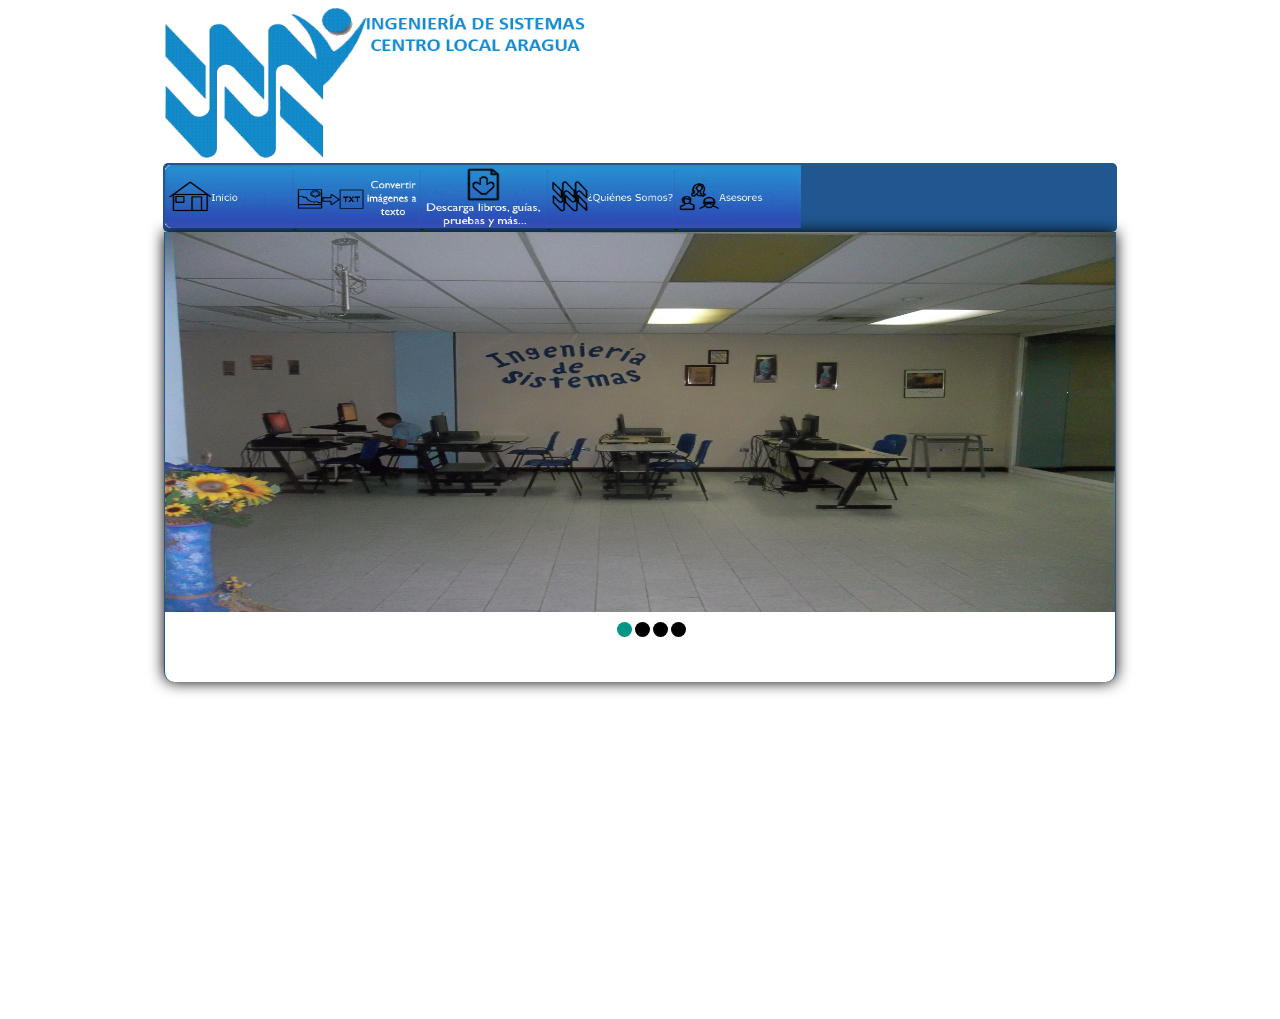
<file: index.html>
<!DOCTYPE html>

<link type="text/css" rel="stylesheet" href="css/template.css" />

<script>
	
	function begin_buttons()
	{
		document.getElementById('home_button').addEventListener('mouseover', change_home, false);
		document.getElementById('home_button').addEventListener('mouseout', restore_home, false);
		
		document.getElementById('who_button').addEventListener('mouseover', change_who, false);
		document.getElementById('who_button').addEventListener('mouseout', restore_who, false);
		
		document.getElementById('advisers_button').addEventListener('mouseover', change_advisers, false);
		document.getElementById('advisers_button').addEventListener('mouseout', restore_advisers, false);
		
		document.getElementById('converter_button').addEventListener('mouseover', change_converter, false);
		document.getElementById('converter_button').addEventListener('mouseout', restore_converter, false);
		
		document.getElementById('download_button').addEventListener('mouseover', change_download, false);
		document.getElementById('download_button').addEventListener('mouseout', restore_download, false);
	}
	
	function change_home()
	{
		document.getElementById('home_button').src="botones/boton_inicio(2).png";
	}
	function restore_home()
	{
		document.getElementById('home_button').src="botones/boton_inicio(1).png";
	}
	
	function change_who()
	{
		document.getElementById('who_button').src="botones/boton_quienes(2).png";
	}
	function restore_who()
	{
		document.getElementById('who_button').src="botones/boton_quienes(1).png";
	}
	
	function change_advisers()
	{
		document.getElementById('advisers_button').src="botones/boton_asesores(2).png";
	}
	function restore_advisers()
	{
		document.getElementById('advisers_button').src="botones/boton_asesores(1).png";
	}
	
	function change_converter()
	{
		document.getElementById('converter_button').src="botones/boton_convertir(2).png";
	}
	function restore_converter()
	{
		document.getElementById('converter_button').src="botones/boton_convertir(1).png";
	}
	
	function change_download()
	{
		document.getElementById('download_button').src="botones/boton_descargas(2).png";
	}
	function restore_download()
	{
		document.getElementById('download_button').src="botones/boton_descargas(1).png";
	}
	
</script>

<style type="text/css">
	#div_logo
	{
    margin:0px auto;
	width: 950px;
	height: 95px;
	margin-bottom: 60px;
	}
	
	#img_logo
	{
	width:420px; 
	height:150px;
	}
	
	#container
	{
	margin:0px auto;
	font-size:1em;
	width: 950px;
	height: 450px; 	
	z-index: 0;
	background: #FFFFFF;
	border-left: 1.5px solid #205791;
	border-right: 1.5px solid #205791;
	border-radius: 0px 0px 10px 10px;
	-moz-border-radius: 0px 0px 10px 10px;
    -webkit-border-radius: 0px 0px 10px 10px;
	box-shadow: 0px 0px 15px #000;
	margin-top: 0px !important;
	margin-bottom: -10px;
	}
	
	.slider_img
	{
	width: 740px;
	height:380px;
	}
	
	.sheetSlider{font-size:8px;line-height:1.5;position:relative;width:950px;height:380px;padding-bottom:42.857143%;overflow:hidden;-webkit-font-smoothing:antialiased}
	.sh__btns,
	.sh__meta,
	.sheetSlider input{display:none}
	.sh-control,
	.sheetSlider a,
	.sheetSlider h4,
	.sheetSlider img,
	.sheetSlider label,
	.sheetSlider span{background:0 0;padding:0;margin:0;border:0;outline:0;box-shadow:0 0 transparent;text-decoration:none}
	.sh__content{position:absolute;height:100%;width:100%;transition:transform .7s cubic-bezier(.54,0,.1,1);transform:translate3d(0,0,0)}
	.sh__item{display:block;position:absolute;top:0;left:0;width:100%;height:100%}
	.sh__item img{width:100%}.sh__meta{left:4em;top:4em;position:absolute;text-shadow:0 1px 1px rgba(0,0,0,.3),0 1px 5px rgba(0,0,0,.16);max-width:80%;opacity:0;transform:translate3d(0,4em,0);transition:opacity .7s .4s,transform .7s .4s}
	.sh__meta h4{font-size:3.4em;font-weight:700}
	.sh__meta span{font-size:1.7em;font-weight:500;padding-top:.2em}
	.sh__meta h4,
	.sh__meta span{color:#fff;display:block}
	.sh__meta a{font-weight:500;transition:color .5s}
	.sh__btns{bottom:0;left:450px;right:0;top:390px;position:absolute;z-index:10;}
	.sh__btns label{border-radius:30px;background-color:rgba(0,0,0);cursor:pointer;margin:0 .2em;height:15px;width:15px;transition:background .5s}
	.sh__btns label:hover{background-color:rgba(255,255,255,1)}
	.sh-control,
	.sh__arrows{position:absolute;right:0;bottom:0;z-index:10;transform:translate3d(0,0,0);transition:transform .3s;box-shadow:0 1px 1px rgba(0,0,0,.15)}
	.sh__arrows:hover,
	.sheetSlider:hover
	.sh-control,
	.sheetSlider:hover .sh__arrows{transform:translate3d(0,0,0)}
	.sh-control,
	.sh__arrows label{background-color:#fff;background-repeat:no-repeat;background-position:50%;cursor:pointer}
	.sh__arrows label{display:none;transition:background-color .3s;width:50px;height:50px}
	.sh__arrows label:hover{background-color:rgba(255,255,255,.9)}
	.sh-control{background-image:url(../img/icons/pause.png);width:45px;height:45px;bottom:50px;background-color:#fff}
	.sh-control.is-active{background-image:url(../img/icons/play.png)}
	.sh-21r9{padding-bottom:42.857143%}.sh-16r9{padding-bottom:56.25%}
	.sh-4r3{padding-bottom:75%}.sh-1r1{padding-bottom:100%}.sh-default 
	.sh__item:nth-child(2){left:100%}
	.sh-default 
	.sh__item:nth-child(3){left:200%}
	.sh-default 
	.sh__item:nth-child(4){left:300%}
	.sh-default .sh__item:nth-child(5){left:400%}
	.sh-default .sh__item:nth-child(6){left:500%}
	.sh-default .sh__item:nth-child(7){left:600%}
	.sh-default .sh__item:nth-child(8){left:700%}
	.sh-default .sh__item:nth-child(9){left:800%}
	.sh-default .sh__item:nth-child(10){left:900%}
	.sh-default input:nth-child(1):checked~
	.sh__content{transform:translate3d(0,0,0)}
	.sh-default input:nth-child(2):checked~
	.sh__content{transform:translate3d(-100%,0,0)}
	.sh-default input:nth-child(3):checked~
	.sh__content{transform:translate3d(-200%,0,0)}
	.sh-default input:nth-child(4):checked~
	.sh__content{transform:translate3d(-300%,0,0)}
	.sh-default input:nth-child(5):checked~
	.sh__content{transform:translate3d(-400%,0,0)}
	.sh-default input:nth-child(6):checked~
	.sh__content{transform:translate3d(-500%,0,0)}
	.sh-default input:nth-child(7):checked~
	.sh__content{transform:translate3d(-600%,0,0)}
	.sh-default input:nth-child(8):checked~
	.sh__content{transform:translate3d(-700%,0,0)}
	.sh-default input:nth-child(9):checked~
	.sh__content{transform:translate3d(-800%,0,0)}
	.sh-default input:nth-child(10):checked~
	.sh__content{transform:translate3d(-900%,0,0)}
	.sh-vertical .sh__item:nth-child(2){top:100%}
	.sh-vertical .sh__item:nth-child(3){top:200%}
	.sh-vertical .sh__item:nth-child(4){top:300%}
	.sh-vertical .sh__item:nth-child(5){top:400%}
	.sh-vertical .sh__item:nth-child(6){top:500%}
	.sh-vertical .sh__item:nth-child(7){top:600%}
	.sh-vertical .sh__item:nth-child(8){top:700%}
	.sh-vertical .sh__item:nth-child(9){top:800%}
	.sh-vertical .sh__item:nth-child(10){top:900%}
	.sh-vertical input:nth-child(1):checked~
	.sh__content{transform:translate3d(0,0,0)}
	.sh-vertical input:nth-child(2):checked~
	.sh__content{transform:translate3d(0,-100%,0)}
	.sh-vertical input:nth-child(3):checked~
	.sh__content{transform:translate3d(0,-200%,0)}
	.sh-vertical input:nth-child(4):checked~
	.sh__content{transform:translate3d(0,-300%,0)}
	.sh-vertical input:nth-child(5):checked~
	.sh__content{transform:translate3d(0,-400%,0)}
	.sh-vertical input:nth-child(6):checked~
	.sh__content{transform:translate3d(0,-500%,0)}
	.sh-vertical input:nth-child(7):checked~
	.sh__content{transform:translate3d(0,-600%,0)}
	.sh-vertical input:nth-child(8):checked~
	.sh__content{transform:translate3d(0,-700%,0)}
	.sh-vertical input:nth-child(9):checked~
	.sh__content{transform:translate3d(0,-800%,0)}
	.sh-vertical input:nth-child(10):checked~
	.sh__content{transform:translate3d(0,-900%,0)}
	.sh-fade .sh__item{opacity:0;transition:opacity .7s cubic-bezier(.54,0,.1,1)}
	.sh-fade input:nth-child(1):checked~
	.sh__content 
	.sh__item:nth-child(1),
	.sh-fade input:nth-child(10):checked~
	.sh__content .sh__item:nth-child(10),
	.sh-fade input:nth-child(2):checked~
	.sh__content .sh__item:nth-child(2),
	.sh-fade input:nth-child(3):checked~
	.sh__content .sh__item:nth-child(3),
	.sh-fade input:nth-child(4):checked~
	.sh__content .sh__item:nth-child(4),
	.sh-fade input:nth-child(5):checked~
	.sh__content .sh__item:nth-child(5),
	.sh-fade input:nth-child(6):checked~
	.sh__content .sh__item:nth-child(6),
	.sh-fade input:nth-child(7):checked~
	.sh__content .sh__item:nth-child(7),
	.sh-fade input:nth-child(8):checked~
	.sh__content .sh__item:nth-child(8),
	.sh-fade input:nth-child(9):checked~
	.sh__content .sh__item:nth-child(9){opacity:1;z-index:1}
	.sh-flip .sh__item{opacity:0;transition:transform.5s cubic-bezier(.54,0,.1,1),opacity .5s;transform:perspective(400px) rotate3d(1,0,0,10deg);transform-origin:bottom}
	.sh-flip input:nth-child(1):checked~.sh__content .sh__item:nth-child(1),.sh-flip input:nth-child(10):checked~.sh__content .sh__item:nth-child(10),
	.sh-flip input:nth-child(2):checked~.sh__content .sh__item:nth-child(2),.sh-flip input:nth-child(3):checked~.sh__content .sh__item:nth-child(3),
	.sh-flip input:nth-child(4):checked~.sh__content .sh__item:nth-child(4),.sh-flip input:nth-child(5):checked~.sh__content .sh__item:nth-child(5),
	.sh-flip input:nth-child(6):checked~.sh__content .sh__item:nth-child(6),.sh-flip input:nth-child(7):checked~.sh__content .sh__item:nth-child(7),
	.sh-flip input:nth-child(8):checked~.sh__content .sh__item:nth-child(8),.sh-flip input:nth-child(9):checked~.sh__content 
	.sh__item:nth-child(9){transform:perspective(400px);opacity:1;z-index:1}
	.sheetSlider input:nth-child(1):checked~.sh__content .sh__item:nth-child(1) .sh__meta,.sheetSlider input:nth-child(10):checked~.sh__content 
	.sh__item:nth-child(10) .sh__meta,.sheetSlider input:nth-child(2):checked~.sh__content .sh__item:nth-child(2) 
	.sh__meta,.sheetSlider input:nth-child(3):checked~.sh__content .sh__item:nth-child(3) .sh__meta,.sheetSlider input:nth-child(4):checked~
	.sh__content .sh__item:nth-child(4) .sh__meta,.sheetSlider input:nth-child(5):checked~.sh__content .sh__item:nth-child(5) .sh__meta,
	.sheetSlider input:nth-child(6):checked~.sh__content .sh__item:nth-child(6) .sh__meta,.sheetSlider input:nth-child(7):checked~.sh__content 
	.sh__item:nth-child(7) .sh__meta,.sheetSlider input:nth-child(8):checked~.sh__content .sh__item:nth-child(8) 
	.sh__meta,.sheetSlider input:nth-child(9):checked~.sh__content .sh__item:nth-child(9) .sh__meta{opacity:1;transform:translate3d(0,0,0)}
	.sheetSlider input:nth-child(1):checked~.sh__arrows label:nth-child(2),.sheetSlider input:nth-child(10):checked:last-of-type~
	.sh__arrows label:nth-child(1),.sheetSlider input:nth-child(2):checked:last-of-type~.sh__arrows label:nth-child(1),
	.sheetSlider input:nth-child(2):checked~.sh__arrows label:nth-child(3),.sheetSlider input:nth-child(3):checked:last-of-type~
	.sh__arrows label:nth-child(1),.sheetSlider input:nth-child(3):checked~.sh__arrows label:nth-child(4),
	.sheetSlider input:nth-child(4):checked:last-of-type~.sh__arrows label:nth-child(1),.sheetSlider input:nth-child(4):checked~
	.sh__arrows label:nth-child(5),.sheetSlider input:nth-child(5):checked:last-of-type~.sh__arrows label:nth-child(1),
	.sheetSlider input:nth-child(5):checked~.sh__arrows label:nth-child(6),.sheetSlider input:nth-child(6):checked:last-of-type~
	.sh__arrows label:nth-child(1),.sheetSlider input:nth-child(6):checked~.sh__arrows label:nth-child(7),
	.sheetSlider input:nth-child(7):checked:last-of-type~.sh__arrows label:nth-child(1),.sheetSlider input:nth-child(7):checked~
	.sh__arrows label:nth-child(8),.sheetSlider input:nth-child(8):checked:last-of-type~.sh__arrows label:nth-child(1),
	.sheetSlider input:nth-child(8):checked~.sh__arrows label:nth-child(9),.sheetSlider input:nth-child(9):checked:last-of-type~
	.sh__arrows label:nth-child(1),.sheetSlider input:nth-child(9):checked~
	.sh__arrows label:nth-child(10){background-image:url(../img/icons/right.png);display:block;float:right}
	.sheetSlider input:nth-child(1):checked~input:nth-child(10):last-of-type~.sh__arrows label:nth-child(10),
	.sheetSlider input:nth-child(1):checked~input:nth-child(2):last-of-type~.sh__arrows label:nth-child(2),
	.sheetSlider input:nth-child(1):checked~input:nth-child(3):last-of-type~.sh__arrows label:nth-child(3),
	.sheetSlider input:nth-child(1):checked~input:nth-child(4):last-of-type~.sh__arrows label:nth-child(4),
	.sheetSlider input:nth-child(1):checked~input:nth-child(5):last-of-type~.sh__arrows label:nth-child(5),
	.sheetSlider input:nth-child(1):checked~input:nth-child(6):last-of-type~.sh__arrows label:nth-child(6),
	.sheetSlider input:nth-child(1):checked~input:nth-child(7):last-of-type~.sh__arrows label:nth-child(7),
	.sheetSlider input:nth-child(1):checked~input:nth-child(8):last-of-type~.sh__arrows label:nth-child(8),
	.sheetSlider input:nth-child(1):checked~input:nth-child(9):last-of-type~.sh__arrows label:nth-child(9),
	.sheetSlider input:nth-child(10):checked~.sh__arrows label:nth-child(9),.sheetSlider input:nth-child(2):checked~
	.sh__arrows label:nth-child(1),.sheetSlider input:nth-child(3):checked~.sh__arrows label:nth-child(2),
	.sheetSlider input:nth-child(4):checked~.sh__arrows label:nth-child(3),.sheetSlider input:nth-child(5):checked~
	.sh__arrows label:nth-child(4),.sheetSlider input:nth-child(6):checked~.sh__arrows label:nth-child(5),
	.sheetSlider input:nth-child(7):checked~.sh__arrows label:nth-child(6),.sheetSlider input:nth-child(8):checked~
	.sh__arrows label:nth-child(7),.sheetSlider input:nth-child(9):checked~
	.sh__arrows label:nth-child(8){background-image:url(../img/icons/left.png);display:block;float:left}
	.sh__btns{display:flex}
	.sh__meta{display:block}
	.sh__meta a{color:#009688}.sh__meta a:hover{color:#607d8b}.sheetSlider input:nth-child(1):checked~.sh__btns label:nth-child(1),
	.sheetSlider input:nth-child(10):checked~.sh__btns label:nth-child(10),.sheetSlider input:nth-child(2):checked~
	.sh__btns label:nth-child(2),.sheetSlider input:nth-child(3):checked~.sh__btns label:nth-child(3),
	.sheetSlider input:nth-child(4):checked~.sh__btns label:nth-child(4),.sheetSlider input:nth-child(5):checked~.sh__btns label:nth-child(5),
	.sheetSlider input:nth-child(6):checked~.sh__btns label:nth-child(6),.sheetSlider input:nth-child(7):checked~.sh__btns label:nth-child(7),
	.sheetSlider input:nth-child(8):checked~.sh__btns label:nth-child(8),.sheetSlider input:nth-child(9):checked~
	.sh__btns label:nth-child(9){background-color:#009688}
	
	@media screen and (max-width:1024px) and (max-height: 1366px)
	{
	#div_logo
	{
	margin:0px auto;
	width: 100%;
	height: 100%;
	margin-bottom: 0%;
	}
	
	#img_logo
	{
	width:48%;
	height:50%;
	}
	
	#container 
	{
	width:100%;
	height: 100%;
	}
	
	.slider_img
	{
	width:80%;
	height:85%;
	}
	
	#buttons_up
	{
	width:100%;
	height:100%;
	}
	
	#home_button
	{
	width:20%;
	height:100%;
	}
	
	#converter_button
	{
	width:20%;
	height:100%;
	}
	
	#download_button
	{
	width:20%;
	height:100%;
	}
	
	#who_button
	{
	width:20%;
	height:100%;
	}
	
	#advisers_button
	{
	width:20%;
	height:100%;
	}
	
	.sheetSlider{font-size:8px;line-height:1.5;position:relative;width:100%;height:85%;padding-bottom:42.857143%;overflow:hidden;-webkit-font-smoothing:antialiased}
	.sh__btns,
	.sh__meta,
	.sheetSlider input{display:none}
	.sh-control,
	.sheetSlider a,
	.sheetSlider h4,
	.sheetSlider img,
	.sheetSlider label,
	.sheetSlider span{background:0 0;padding:0;margin:0;border:0;outline:0;box-shadow:0 0 transparent;text-decoration:none}
	.sh__content{position:absolute;height:100%;width:100%;transition:transform .7s cubic-bezier(.54,0,.1,1);transform:translate3d(0,0,0)}
	.sh__item{display:block;position:absolute;top:0;left:0;width:100%;heigh:100%}
	.sh__item img{width:100%}.sh__meta{left:4em;top:4em;position:absolute;text-shadow:0 1px 1px rgba(0,0,0,.3),0 1px 5px rgba(0,0,0,.16);max-width:80%;opacity:0;transform:translate3d(0,4em,0);transition:opacity .7s .4s,transform .7s .4s}
	.sh__meta h4{font-size:3.4em;font-weight:700}
	.sh__meta span{font-size:1.7em;font-weight:500;padding-top:.2em}
	.sh__meta h4,
	.sh__meta span{color:#fff;display:block}
	.sh__meta a{font-weight:500;transition:color .5s}
	.sh__btns{bottom:0;left:37%;right:0;top:87%;position:absolute;z-index:10;}
	.sh__btns label{border-radius:100%;background-color:rgba(0,0,0);cursor:pointer;margin:0.6%;height:88%;width:9%;transition:background .5s}
	.sh__btns label:hover{background-color:rgba(255,255,255,1)}
	.sh-control,
	.sh__arrows{position:absolute;right:0;bottom:0;z-index:10;transform:translate3d(0,0,0);transition:transform .3s;box-shadow:0 1px 1px rgba(0,0,0,.15)}
	.sh__arrows:hover,
	.sheetSlider:hover
	.sh-control,
	.sheetSlider:hover .sh__arrows{transform:translate3d(0,0,0)}
	.sh-control,
	.sh__arrows label{background-color:#fff;background-repeat:no-repeat;background-position:50%;cursor:pointer}
	.sh__arrows label{display:none;transition:background-color .3s;width:50px;height:50px}
	.sh__arrows label:hover{background-color:rgba(255,255,255,.9)}
	.sh-control{background-image:url(../img/icons/pause.png);width:45px;height:45px;bottom:50px;background-color:#fff}
	.sh-control.is-active{background-image:url(../img/icons/play.png)}
	.sh-21r9{padding-bottom:42.857143%}.sh-16r9{padding-bottom:56.25%}
	.sh-4r3{padding-bottom:75%}.sh-1r1{padding-bottom:100%}.sh-default 
	.sh__item:nth-child(2){left:100%}
	.sh-default 
	.sh__item:nth-child(3){left:200%}
	.sh-default 
	.sh__item:nth-child(4){left:300%}
	.sh-default .sh__item:nth-child(5){left:400%}
	.sh-default .sh__item:nth-child(6){left:500%}
	.sh-default .sh__item:nth-child(7){left:600%}
	.sh-default .sh__item:nth-child(8){left:700%}
	.sh-default .sh__item:nth-child(9){left:800%}
	.sh-default .sh__item:nth-child(10){left:900%}
	.sh-default input:nth-child(1):checked~
	.sh__content{transform:translate3d(0,0,0)}
	.sh-default input:nth-child(2):checked~
	.sh__content{transform:translate3d(-100%,0,0)}
	.sh-default input:nth-child(3):checked~
	.sh__content{transform:translate3d(-200%,0,0)}
	.sh-default input:nth-child(4):checked~
	.sh__content{transform:translate3d(-300%,0,0)}
	.sh-default input:nth-child(5):checked~
	.sh__content{transform:translate3d(-400%,0,0)}
	.sh-default input:nth-child(6):checked~
	.sh__content{transform:translate3d(-500%,0,0)}
	.sh-default input:nth-child(7):checked~
	.sh__content{transform:translate3d(-600%,0,0)}
	.sh-default input:nth-child(8):checked~
	.sh__content{transform:translate3d(-700%,0,0)}
	.sh-default input:nth-child(9):checked~
	.sh__content{transform:translate3d(-800%,0,0)}
	.sh-default input:nth-child(10):checked~
	.sh__content{transform:translate3d(-900%,0,0)}
	.sh-vertical .sh__item:nth-child(2){top:100%}
	.sh-vertical .sh__item:nth-child(3){top:200%}
	.sh-vertical .sh__item:nth-child(4){top:300%}
	.sh-vertical .sh__item:nth-child(5){top:400%}
	.sh-vertical .sh__item:nth-child(6){top:500%}
	.sh-vertical .sh__item:nth-child(7){top:600%}
	.sh-vertical .sh__item:nth-child(8){top:700%}
	.sh-vertical .sh__item:nth-child(9){top:800%}
	.sh-vertical .sh__item:nth-child(10){top:900%}
	.sh-vertical input:nth-child(1):checked~
	.sh__content{transform:translate3d(0,0,0)}
	.sh-vertical input:nth-child(2):checked~
	.sh__content{transform:translate3d(0,-100%,0)}
	.sh-vertical input:nth-child(3):checked~
	.sh__content{transform:translate3d(0,-200%,0)}
	.sh-vertical input:nth-child(4):checked~
	.sh__content{transform:translate3d(0,-300%,0)}
	.sh-vertical input:nth-child(5):checked~
	.sh__content{transform:translate3d(0,-400%,0)}
	.sh-vertical input:nth-child(6):checked~
	.sh__content{transform:translate3d(0,-500%,0)}
	.sh-vertical input:nth-child(7):checked~
	.sh__content{transform:translate3d(0,-600%,0)}
	.sh-vertical input:nth-child(8):checked~
	.sh__content{transform:translate3d(0,-700%,0)}
	.sh-vertical input:nth-child(9):checked~
	.sh__content{transform:translate3d(0,-800%,0)}
	.sh-vertical input:nth-child(10):checked~
	.sh__content{transform:translate3d(0,-900%,0)}
	.sh-fade .sh__item{opacity:0;transition:opacity .7s cubic-bezier(.54,0,.1,1)}
	.sh-fade input:nth-child(1):checked~
	.sh__content 
	.sh__item:nth-child(1),
	.sh-fade input:nth-child(10):checked~
	.sh__content .sh__item:nth-child(10),
	.sh-fade input:nth-child(2):checked~
	.sh__content .sh__item:nth-child(2),
	.sh-fade input:nth-child(3):checked~
	.sh__content .sh__item:nth-child(3),
	.sh-fade input:nth-child(4):checked~
	.sh__content .sh__item:nth-child(4),
	.sh-fade input:nth-child(5):checked~
	.sh__content .sh__item:nth-child(5),
	.sh-fade input:nth-child(6):checked~
	.sh__content .sh__item:nth-child(6),
	.sh-fade input:nth-child(7):checked~
	.sh__content .sh__item:nth-child(7),
	.sh-fade input:nth-child(8):checked~
	.sh__content .sh__item:nth-child(8),
	.sh-fade input:nth-child(9):checked~
	.sh__content .sh__item:nth-child(9){opacity:1;z-index:1}
	.sh-flip .sh__item{opacity:0;transition:transform.5s cubic-bezier(.54,0,.1,1),opacity .5s;transform:perspective(400px) rotate3d(1,0,0,10deg);transform-origin:bottom}
	.sh-flip input:nth-child(1):checked~.sh__content .sh__item:nth-child(1),.sh-flip input:nth-child(10):checked~.sh__content .sh__item:nth-child(10),
	.sh-flip input:nth-child(2):checked~.sh__content .sh__item:nth-child(2),.sh-flip input:nth-child(3):checked~.sh__content .sh__item:nth-child(3),
	.sh-flip input:nth-child(4):checked~.sh__content .sh__item:nth-child(4),.sh-flip input:nth-child(5):checked~.sh__content .sh__item:nth-child(5),
	.sh-flip input:nth-child(6):checked~.sh__content .sh__item:nth-child(6),.sh-flip input:nth-child(7):checked~.sh__content .sh__item:nth-child(7),
	.sh-flip input:nth-child(8):checked~.sh__content .sh__item:nth-child(8),.sh-flip input:nth-child(9):checked~.sh__content 
	.sh__item:nth-child(9){transform:perspective(400px);opacity:1;z-index:1}
	.sheetSlider input:nth-child(1):checked~.sh__content .sh__item:nth-child(1) .sh__meta,.sheetSlider input:nth-child(10):checked~.sh__content 
	.sh__item:nth-child(10) .sh__meta,.sheetSlider input:nth-child(2):checked~.sh__content .sh__item:nth-child(2) 
	.sh__meta,.sheetSlider input:nth-child(3):checked~.sh__content .sh__item:nth-child(3) .sh__meta,.sheetSlider input:nth-child(4):checked~
	.sh__content .sh__item:nth-child(4) .sh__meta,.sheetSlider input:nth-child(5):checked~.sh__content .sh__item:nth-child(5) .sh__meta,
	.sheetSlider input:nth-child(6):checked~.sh__content .sh__item:nth-child(6) .sh__meta,.sheetSlider input:nth-child(7):checked~.sh__content 
	.sh__item:nth-child(7) .sh__meta,.sheetSlider input:nth-child(8):checked~.sh__content .sh__item:nth-child(8) 
	.sh__meta,.sheetSlider input:nth-child(9):checked~.sh__content .sh__item:nth-child(9) .sh__meta{opacity:1;transform:translate3d(0,0,0)}
	.sheetSlider input:nth-child(1):checked~.sh__arrows label:nth-child(2),.sheetSlider input:nth-child(10):checked:last-of-type~
	.sh__arrows label:nth-child(1),.sheetSlider input:nth-child(2):checked:last-of-type~.sh__arrows label:nth-child(1),
	.sheetSlider input:nth-child(2):checked~.sh__arrows label:nth-child(3),.sheetSlider input:nth-child(3):checked:last-of-type~
	.sh__arrows label:nth-child(1),.sheetSlider input:nth-child(3):checked~.sh__arrows label:nth-child(4),
	.sheetSlider input:nth-child(4):checked:last-of-type~.sh__arrows label:nth-child(1),.sheetSlider input:nth-child(4):checked~
	.sh__arrows label:nth-child(5),.sheetSlider input:nth-child(5):checked:last-of-type~.sh__arrows label:nth-child(1),
	.sheetSlider input:nth-child(5):checked~.sh__arrows label:nth-child(6),.sheetSlider input:nth-child(6):checked:last-of-type~
	.sh__arrows label:nth-child(1),.sheetSlider input:nth-child(6):checked~.sh__arrows label:nth-child(7),
	.sheetSlider input:nth-child(7):checked:last-of-type~.sh__arrows label:nth-child(1),.sheetSlider input:nth-child(7):checked~
	.sh__arrows label:nth-child(8),.sheetSlider input:nth-child(8):checked:last-of-type~.sh__arrows label:nth-child(1),
	.sheetSlider input:nth-child(8):checked~.sh__arrows label:nth-child(9),.sheetSlider input:nth-child(9):checked:last-of-type~
	.sh__arrows label:nth-child(1),.sheetSlider input:nth-child(9):checked~
	.sh__arrows label:nth-child(10){background-image:url(../img/icons/right.png);display:block;float:right}
	.sheetSlider input:nth-child(1):checked~input:nth-child(10):last-of-type~.sh__arrows label:nth-child(10),
	.sheetSlider input:nth-child(1):checked~input:nth-child(2):last-of-type~.sh__arrows label:nth-child(2),
	.sheetSlider input:nth-child(1):checked~input:nth-child(3):last-of-type~.sh__arrows label:nth-child(3),
	.sheetSlider input:nth-child(1):checked~input:nth-child(4):last-of-type~.sh__arrows label:nth-child(4),
	.sheetSlider input:nth-child(1):checked~input:nth-child(5):last-of-type~.sh__arrows label:nth-child(5),
	.sheetSlider input:nth-child(1):checked~input:nth-child(6):last-of-type~.sh__arrows label:nth-child(6),
	.sheetSlider input:nth-child(1):checked~input:nth-child(7):last-of-type~.sh__arrows label:nth-child(7),
	.sheetSlider input:nth-child(1):checked~input:nth-child(8):last-of-type~.sh__arrows label:nth-child(8),
	.sheetSlider input:nth-child(1):checked~input:nth-child(9):last-of-type~.sh__arrows label:nth-child(9),
	.sheetSlider input:nth-child(10):checked~.sh__arrows label:nth-child(9),.sheetSlider input:nth-child(2):checked~
	.sh__arrows label:nth-child(1),.sheetSlider input:nth-child(3):checked~.sh__arrows label:nth-child(2),
	.sheetSlider input:nth-child(4):checked~.sh__arrows label:nth-child(3),.sheetSlider input:nth-child(5):checked~
	.sh__arrows label:nth-child(4),.sheetSlider input:nth-child(6):checked~.sh__arrows label:nth-child(5),
	.sheetSlider input:nth-child(7):checked~.sh__arrows label:nth-child(6),.sheetSlider input:nth-child(8):checked~
	.sh__arrows label:nth-child(7),.sheetSlider input:nth-child(9):checked~
	.sh__arrows label:nth-child(8){background-image:url(../img/icons/left.png);display:block;float:left}
	.sh__btns{display:flex}
	.sh__meta{display:block}
	.sh__meta a{color:#009688}.sh__meta a:hover{color:#607d8b}.sheetSlider input:nth-child(1):checked~.sh__btns label:nth-child(1),
	.sheetSlider input:nth-child(10):checked~.sh__btns label:nth-child(10),.sheetSlider input:nth-child(2):checked~
	.sh__btns label:nth-child(2),.sheetSlider input:nth-child(3):checked~.sh__btns label:nth-child(3),
	.sheetSlider input:nth-child(4):checked~.sh__btns label:nth-child(4),.sheetSlider input:nth-child(5):checked~.sh__btns label:nth-child(5),
	.sheetSlider input:nth-child(6):checked~.sh__btns label:nth-child(6),.sheetSlider input:nth-child(7):checked~.sh__btns label:nth-child(7),
	.sheetSlider input:nth-child(8):checked~.sh__btns label:nth-child(8),.sheetSlider input:nth-child(9):checked~
	.sh__btns label:nth-child(9){background-color:#009688}
	}
	
	@media screen and (max-width:768px) and (max-height: 1024px)
	{
	#div_logo
	{
	margin:0px auto;
	width: 100%;
	height: 100%;
	margin-bottom: 0%;
	}
	
	#img_logo
	{
	width:48%;
	height:50%;
	}
	
	#container 
	{
	width:100%;
	height: 100%;
	}
	
	.slider_img
	{
	width:80%;
	height:85%;
	}
	
	#buttons_up
	{
	width:100%;
	height:100%;
	}
	
	#home_button
	{
	width:20%;
	height:100%;
	}
	
	#converter_button
	{
	width:20%;
	height:100%;
	}
	
	#download_button
	{
	width:20%;
	height:100%;
	}
	
	#who_button
	{
	width:20%;
	height:100%;
	}
	
	#advisers_button
	{
	width:20%;
	height:100%;
	}
	
	.sheetSlider{font-size:8px;line-height:1.5;position:relative;width:100%;height:85%;padding-bottom:42.857143%;overflow:hidden;-webkit-font-smoothing:antialiased}
	.sh__btns,
	.sh__meta,
	.sheetSlider input{display:none}
	.sh-control,
	.sheetSlider a,
	.sheetSlider h4,
	.sheetSlider img,
	.sheetSlider label,
	.sheetSlider span{background:0 0;padding:0;margin:0;border:0;outline:0;box-shadow:0 0 transparent;text-decoration:none}
	.sh__content{position:absolute;height:100%;width:100%;transition:transform .7s cubic-bezier(.54,0,.1,1);transform:translate3d(0,0,0)}
	.sh__item{display:block;position:absolute;top:0;left:0;width:100%;heigh:100%}
	.sh__item img{width:100%}.sh__meta{left:4em;top:4em;position:absolute;text-shadow:0 1px 1px rgba(0,0,0,.3),0 1px 5px rgba(0,0,0,.16);max-width:80%;opacity:0;transform:translate3d(0,4em,0);transition:opacity .7s .4s,transform .7s .4s}
	.sh__meta h4{font-size:3.4em;font-weight:700}
	.sh__meta span{font-size:1.7em;font-weight:500;padding-top:.2em}
	.sh__meta h4,
	.sh__meta span{color:#fff;display:block}
	.sh__meta a{font-weight:500;transition:color .5s}
	.sh__btns{bottom:0;left:37%;right:0;top:87%;position:absolute;z-index:10;}
	.sh__btns label{border-radius:100%;background-color:rgba(0,0,0);cursor:pointer;margin:0.6%;height:88%;width:9%;transition:background .5s}
	.sh__btns label:hover{background-color:rgba(255,255,255,1)}
	.sh-control,
	.sh__arrows{position:absolute;right:0;bottom:0;z-index:10;transform:translate3d(0,0,0);transition:transform .3s;box-shadow:0 1px 1px rgba(0,0,0,.15)}
	.sh__arrows:hover,
	.sheetSlider:hover
	.sh-control,
	.sheetSlider:hover .sh__arrows{transform:translate3d(0,0,0)}
	.sh-control,
	.sh__arrows label{background-color:#fff;background-repeat:no-repeat;background-position:50%;cursor:pointer}
	.sh__arrows label{display:none;transition:background-color .3s;width:50px;height:50px}
	.sh__arrows label:hover{background-color:rgba(255,255,255,.9)}
	.sh-control{background-image:url(../img/icons/pause.png);width:45px;height:45px;bottom:50px;background-color:#fff}
	.sh-control.is-active{background-image:url(../img/icons/play.png)}
	.sh-21r9{padding-bottom:42.857143%}.sh-16r9{padding-bottom:56.25%}
	.sh-4r3{padding-bottom:75%}.sh-1r1{padding-bottom:100%}.sh-default 
	.sh__item:nth-child(2){left:100%}
	.sh-default 
	.sh__item:nth-child(3){left:200%}
	.sh-default 
	.sh__item:nth-child(4){left:300%}
	.sh-default .sh__item:nth-child(5){left:400%}
	.sh-default .sh__item:nth-child(6){left:500%}
	.sh-default .sh__item:nth-child(7){left:600%}
	.sh-default .sh__item:nth-child(8){left:700%}
	.sh-default .sh__item:nth-child(9){left:800%}
	.sh-default .sh__item:nth-child(10){left:900%}
	.sh-default input:nth-child(1):checked~
	.sh__content{transform:translate3d(0,0,0)}
	.sh-default input:nth-child(2):checked~
	.sh__content{transform:translate3d(-100%,0,0)}
	.sh-default input:nth-child(3):checked~
	.sh__content{transform:translate3d(-200%,0,0)}
	.sh-default input:nth-child(4):checked~
	.sh__content{transform:translate3d(-300%,0,0)}
	.sh-default input:nth-child(5):checked~
	.sh__content{transform:translate3d(-400%,0,0)}
	.sh-default input:nth-child(6):checked~
	.sh__content{transform:translate3d(-500%,0,0)}
	.sh-default input:nth-child(7):checked~
	.sh__content{transform:translate3d(-600%,0,0)}
	.sh-default input:nth-child(8):checked~
	.sh__content{transform:translate3d(-700%,0,0)}
	.sh-default input:nth-child(9):checked~
	.sh__content{transform:translate3d(-800%,0,0)}
	.sh-default input:nth-child(10):checked~
	.sh__content{transform:translate3d(-900%,0,0)}
	.sh-vertical .sh__item:nth-child(2){top:100%}
	.sh-vertical .sh__item:nth-child(3){top:200%}
	.sh-vertical .sh__item:nth-child(4){top:300%}
	.sh-vertical .sh__item:nth-child(5){top:400%}
	.sh-vertical .sh__item:nth-child(6){top:500%}
	.sh-vertical .sh__item:nth-child(7){top:600%}
	.sh-vertical .sh__item:nth-child(8){top:700%}
	.sh-vertical .sh__item:nth-child(9){top:800%}
	.sh-vertical .sh__item:nth-child(10){top:900%}
	.sh-vertical input:nth-child(1):checked~
	.sh__content{transform:translate3d(0,0,0)}
	.sh-vertical input:nth-child(2):checked~
	.sh__content{transform:translate3d(0,-100%,0)}
	.sh-vertical input:nth-child(3):checked~
	.sh__content{transform:translate3d(0,-200%,0)}
	.sh-vertical input:nth-child(4):checked~
	.sh__content{transform:translate3d(0,-300%,0)}
	.sh-vertical input:nth-child(5):checked~
	.sh__content{transform:translate3d(0,-400%,0)}
	.sh-vertical input:nth-child(6):checked~
	.sh__content{transform:translate3d(0,-500%,0)}
	.sh-vertical input:nth-child(7):checked~
	.sh__content{transform:translate3d(0,-600%,0)}
	.sh-vertical input:nth-child(8):checked~
	.sh__content{transform:translate3d(0,-700%,0)}
	.sh-vertical input:nth-child(9):checked~
	.sh__content{transform:translate3d(0,-800%,0)}
	.sh-vertical input:nth-child(10):checked~
	.sh__content{transform:translate3d(0,-900%,0)}
	.sh-fade .sh__item{opacity:0;transition:opacity .7s cubic-bezier(.54,0,.1,1)}
	.sh-fade input:nth-child(1):checked~
	.sh__content 
	.sh__item:nth-child(1),
	.sh-fade input:nth-child(10):checked~
	.sh__content .sh__item:nth-child(10),
	.sh-fade input:nth-child(2):checked~
	.sh__content .sh__item:nth-child(2),
	.sh-fade input:nth-child(3):checked~
	.sh__content .sh__item:nth-child(3),
	.sh-fade input:nth-child(4):checked~
	.sh__content .sh__item:nth-child(4),
	.sh-fade input:nth-child(5):checked~
	.sh__content .sh__item:nth-child(5),
	.sh-fade input:nth-child(6):checked~
	.sh__content .sh__item:nth-child(6),
	.sh-fade input:nth-child(7):checked~
	.sh__content .sh__item:nth-child(7),
	.sh-fade input:nth-child(8):checked~
	.sh__content .sh__item:nth-child(8),
	.sh-fade input:nth-child(9):checked~
	.sh__content .sh__item:nth-child(9){opacity:1;z-index:1}
	.sh-flip .sh__item{opacity:0;transition:transform.5s cubic-bezier(.54,0,.1,1),opacity .5s;transform:perspective(400px) rotate3d(1,0,0,10deg);transform-origin:bottom}
	.sh-flip input:nth-child(1):checked~.sh__content .sh__item:nth-child(1),.sh-flip input:nth-child(10):checked~.sh__content .sh__item:nth-child(10),
	.sh-flip input:nth-child(2):checked~.sh__content .sh__item:nth-child(2),.sh-flip input:nth-child(3):checked~.sh__content .sh__item:nth-child(3),
	.sh-flip input:nth-child(4):checked~.sh__content .sh__item:nth-child(4),.sh-flip input:nth-child(5):checked~.sh__content .sh__item:nth-child(5),
	.sh-flip input:nth-child(6):checked~.sh__content .sh__item:nth-child(6),.sh-flip input:nth-child(7):checked~.sh__content .sh__item:nth-child(7),
	.sh-flip input:nth-child(8):checked~.sh__content .sh__item:nth-child(8),.sh-flip input:nth-child(9):checked~.sh__content 
	.sh__item:nth-child(9){transform:perspective(400px);opacity:1;z-index:1}
	.sheetSlider input:nth-child(1):checked~.sh__content .sh__item:nth-child(1) .sh__meta,.sheetSlider input:nth-child(10):checked~.sh__content 
	.sh__item:nth-child(10) .sh__meta,.sheetSlider input:nth-child(2):checked~.sh__content .sh__item:nth-child(2) 
	.sh__meta,.sheetSlider input:nth-child(3):checked~.sh__content .sh__item:nth-child(3) .sh__meta,.sheetSlider input:nth-child(4):checked~
	.sh__content .sh__item:nth-child(4) .sh__meta,.sheetSlider input:nth-child(5):checked~.sh__content .sh__item:nth-child(5) .sh__meta,
	.sheetSlider input:nth-child(6):checked~.sh__content .sh__item:nth-child(6) .sh__meta,.sheetSlider input:nth-child(7):checked~.sh__content 
	.sh__item:nth-child(7) .sh__meta,.sheetSlider input:nth-child(8):checked~.sh__content .sh__item:nth-child(8) 
	.sh__meta,.sheetSlider input:nth-child(9):checked~.sh__content .sh__item:nth-child(9) .sh__meta{opacity:1;transform:translate3d(0,0,0)}
	.sheetSlider input:nth-child(1):checked~.sh__arrows label:nth-child(2),.sheetSlider input:nth-child(10):checked:last-of-type~
	.sh__arrows label:nth-child(1),.sheetSlider input:nth-child(2):checked:last-of-type~.sh__arrows label:nth-child(1),
	.sheetSlider input:nth-child(2):checked~.sh__arrows label:nth-child(3),.sheetSlider input:nth-child(3):checked:last-of-type~
	.sh__arrows label:nth-child(1),.sheetSlider input:nth-child(3):checked~.sh__arrows label:nth-child(4),
	.sheetSlider input:nth-child(4):checked:last-of-type~.sh__arrows label:nth-child(1),.sheetSlider input:nth-child(4):checked~
	.sh__arrows label:nth-child(5),.sheetSlider input:nth-child(5):checked:last-of-type~.sh__arrows label:nth-child(1),
	.sheetSlider input:nth-child(5):checked~.sh__arrows label:nth-child(6),.sheetSlider input:nth-child(6):checked:last-of-type~
	.sh__arrows label:nth-child(1),.sheetSlider input:nth-child(6):checked~.sh__arrows label:nth-child(7),
	.sheetSlider input:nth-child(7):checked:last-of-type~.sh__arrows label:nth-child(1),.sheetSlider input:nth-child(7):checked~
	.sh__arrows label:nth-child(8),.sheetSlider input:nth-child(8):checked:last-of-type~.sh__arrows label:nth-child(1),
	.sheetSlider input:nth-child(8):checked~.sh__arrows label:nth-child(9),.sheetSlider input:nth-child(9):checked:last-of-type~
	.sh__arrows label:nth-child(1),.sheetSlider input:nth-child(9):checked~
	.sh__arrows label:nth-child(10){background-image:url(../img/icons/right.png);display:block;float:right}
	.sheetSlider input:nth-child(1):checked~input:nth-child(10):last-of-type~.sh__arrows label:nth-child(10),
	.sheetSlider input:nth-child(1):checked~input:nth-child(2):last-of-type~.sh__arrows label:nth-child(2),
	.sheetSlider input:nth-child(1):checked~input:nth-child(3):last-of-type~.sh__arrows label:nth-child(3),
	.sheetSlider input:nth-child(1):checked~input:nth-child(4):last-of-type~.sh__arrows label:nth-child(4),
	.sheetSlider input:nth-child(1):checked~input:nth-child(5):last-of-type~.sh__arrows label:nth-child(5),
	.sheetSlider input:nth-child(1):checked~input:nth-child(6):last-of-type~.sh__arrows label:nth-child(6),
	.sheetSlider input:nth-child(1):checked~input:nth-child(7):last-of-type~.sh__arrows label:nth-child(7),
	.sheetSlider input:nth-child(1):checked~input:nth-child(8):last-of-type~.sh__arrows label:nth-child(8),
	.sheetSlider input:nth-child(1):checked~input:nth-child(9):last-of-type~.sh__arrows label:nth-child(9),
	.sheetSlider input:nth-child(10):checked~.sh__arrows label:nth-child(9),.sheetSlider input:nth-child(2):checked~
	.sh__arrows label:nth-child(1),.sheetSlider input:nth-child(3):checked~.sh__arrows label:nth-child(2),
	.sheetSlider input:nth-child(4):checked~.sh__arrows label:nth-child(3),.sheetSlider input:nth-child(5):checked~
	.sh__arrows label:nth-child(4),.sheetSlider input:nth-child(6):checked~.sh__arrows label:nth-child(5),
	.sheetSlider input:nth-child(7):checked~.sh__arrows label:nth-child(6),.sheetSlider input:nth-child(8):checked~
	.sh__arrows label:nth-child(7),.sheetSlider input:nth-child(9):checked~
	.sh__arrows label:nth-child(8){background-image:url(../img/icons/left.png);display:block;float:left}
	.sh__btns{display:flex}
	.sh__meta{display:block}
	.sh__meta a{color:#009688}.sh__meta a:hover{color:#607d8b}.sheetSlider input:nth-child(1):checked~.sh__btns label:nth-child(1),
	.sheetSlider input:nth-child(10):checked~.sh__btns label:nth-child(10),.sheetSlider input:nth-child(2):checked~
	.sh__btns label:nth-child(2),.sheetSlider input:nth-child(3):checked~.sh__btns label:nth-child(3),
	.sheetSlider input:nth-child(4):checked~.sh__btns label:nth-child(4),.sheetSlider input:nth-child(5):checked~.sh__btns label:nth-child(5),
	.sheetSlider input:nth-child(6):checked~.sh__btns label:nth-child(6),.sheetSlider input:nth-child(7):checked~.sh__btns label:nth-child(7),
	.sheetSlider input:nth-child(8):checked~.sh__btns label:nth-child(8),.sheetSlider input:nth-child(9):checked~
	.sh__btns label:nth-child(9){background-color:#009688}
	}
	
	@media screen and (max-width: 480px) and (max-height: 900px)
	{
	#div_logo
	{
	margin:0px auto;
	width: 100%;
	height: 100%;
	margin-bottom: 0%;
	}
	
	#img_logo
	{
	width:48%;
	height:50%;
	}
	
	#container 
	{
	width:100%;
	height: 100%;
	}
	
	.slider_img
	{
	width:80%;
	height:85%;
	}
	
	#buttons_up
	{
	width:100%;
	height:100%;
	}
	
	#home_button
	{
	width:20%;
	height:100%;
	}
	
	#converter_button
	{
	width:20%;
	height:100%;
	}
	
	#download_button
	{
	width:20%;
	height:100%;
	}
	
	#who_button
	{
	width:20%;
	height:100%;
	}
	
	#advisers_button
	{
	width:20%;
	height:100%;
	}
	
	.sheetSlider{font-size:8px;line-height:1.5;position:relative;width:100%;height:85%;padding-bottom:42.857143%;overflow:hidden;-webkit-font-smoothing:antialiased}
	.sh__btns,
	.sh__meta,
	.sheetSlider input{display:none}
	.sh-control,
	.sheetSlider a,
	.sheetSlider h4,
	.sheetSlider img,
	.sheetSlider label,
	.sheetSlider span{background:0 0;padding:0;margin:0;border:0;outline:0;box-shadow:0 0 transparent;text-decoration:none}
	.sh__content{position:absolute;height:100%;width:100%;transition:transform .7s cubic-bezier(.54,0,.1,1);transform:translate3d(0,0,0)}
	.sh__item{display:block;position:absolute;top:0;left:0;width:100%;heigh:100%}
	.sh__item img{width:100%}.sh__meta{left:4em;top:4em;position:absolute;text-shadow:0 1px 1px rgba(0,0,0,.3),0 1px 5px rgba(0,0,0,.16);max-width:80%;opacity:0;transform:translate3d(0,4em,0);transition:opacity .7s .4s,transform .7s .4s}
	.sh__meta h4{font-size:3.4em;font-weight:700}
	.sh__meta span{font-size:1.7em;font-weight:500;padding-top:.2em}
	.sh__meta h4,
	.sh__meta span{color:#fff;display:block}
	.sh__meta a{font-weight:500;transition:color .5s}
	.sh__btns{bottom:0;left:37%;right:0;top:87%;position:absolute;z-index:10;}
	.sh__btns label{border-radius:100%;background-color:rgba(0,0,0);cursor:pointer;margin:0.6%;height:88%;width:9%;transition:background .5s}
	.sh__btns label:hover{background-color:rgba(255,255,255,1)}
	.sh-control,
	.sh__arrows{position:absolute;right:0;bottom:0;z-index:10;transform:translate3d(0,0,0);transition:transform .3s;box-shadow:0 1px 1px rgba(0,0,0,.15)}
	.sh__arrows:hover,
	.sheetSlider:hover
	.sh-control,
	.sheetSlider:hover .sh__arrows{transform:translate3d(0,0,0)}
	.sh-control,
	.sh__arrows label{background-color:#fff;background-repeat:no-repeat;background-position:50%;cursor:pointer}
	.sh__arrows label{display:none;transition:background-color .3s;width:50px;height:50px}
	.sh__arrows label:hover{background-color:rgba(255,255,255,.9)}
	.sh-control{background-image:url(../img/icons/pause.png);width:45px;height:45px;bottom:50px;background-color:#fff}
	.sh-control.is-active{background-image:url(../img/icons/play.png)}
	.sh-21r9{padding-bottom:42.857143%}.sh-16r9{padding-bottom:56.25%}
	.sh-4r3{padding-bottom:75%}.sh-1r1{padding-bottom:100%}.sh-default 
	.sh__item:nth-child(2){left:100%}
	.sh-default 
	.sh__item:nth-child(3){left:200%}
	.sh-default 
	.sh__item:nth-child(4){left:300%}
	.sh-default .sh__item:nth-child(5){left:400%}
	.sh-default .sh__item:nth-child(6){left:500%}
	.sh-default .sh__item:nth-child(7){left:600%}
	.sh-default .sh__item:nth-child(8){left:700%}
	.sh-default .sh__item:nth-child(9){left:800%}
	.sh-default .sh__item:nth-child(10){left:900%}
	.sh-default input:nth-child(1):checked~
	.sh__content{transform:translate3d(0,0,0)}
	.sh-default input:nth-child(2):checked~
	.sh__content{transform:translate3d(-100%,0,0)}
	.sh-default input:nth-child(3):checked~
	.sh__content{transform:translate3d(-200%,0,0)}
	.sh-default input:nth-child(4):checked~
	.sh__content{transform:translate3d(-300%,0,0)}
	.sh-default input:nth-child(5):checked~
	.sh__content{transform:translate3d(-400%,0,0)}
	.sh-default input:nth-child(6):checked~
	.sh__content{transform:translate3d(-500%,0,0)}
	.sh-default input:nth-child(7):checked~
	.sh__content{transform:translate3d(-600%,0,0)}
	.sh-default input:nth-child(8):checked~
	.sh__content{transform:translate3d(-700%,0,0)}
	.sh-default input:nth-child(9):checked~
	.sh__content{transform:translate3d(-800%,0,0)}
	.sh-default input:nth-child(10):checked~
	.sh__content{transform:translate3d(-900%,0,0)}
	.sh-vertical .sh__item:nth-child(2){top:100%}
	.sh-vertical .sh__item:nth-child(3){top:200%}
	.sh-vertical .sh__item:nth-child(4){top:300%}
	.sh-vertical .sh__item:nth-child(5){top:400%}
	.sh-vertical .sh__item:nth-child(6){top:500%}
	.sh-vertical .sh__item:nth-child(7){top:600%}
	.sh-vertical .sh__item:nth-child(8){top:700%}
	.sh-vertical .sh__item:nth-child(9){top:800%}
	.sh-vertical .sh__item:nth-child(10){top:900%}
	.sh-vertical input:nth-child(1):checked~
	.sh__content{transform:translate3d(0,0,0)}
	.sh-vertical input:nth-child(2):checked~
	.sh__content{transform:translate3d(0,-100%,0)}
	.sh-vertical input:nth-child(3):checked~
	.sh__content{transform:translate3d(0,-200%,0)}
	.sh-vertical input:nth-child(4):checked~
	.sh__content{transform:translate3d(0,-300%,0)}
	.sh-vertical input:nth-child(5):checked~
	.sh__content{transform:translate3d(0,-400%,0)}
	.sh-vertical input:nth-child(6):checked~
	.sh__content{transform:translate3d(0,-500%,0)}
	.sh-vertical input:nth-child(7):checked~
	.sh__content{transform:translate3d(0,-600%,0)}
	.sh-vertical input:nth-child(8):checked~
	.sh__content{transform:translate3d(0,-700%,0)}
	.sh-vertical input:nth-child(9):checked~
	.sh__content{transform:translate3d(0,-800%,0)}
	.sh-vertical input:nth-child(10):checked~
	.sh__content{transform:translate3d(0,-900%,0)}
	.sh-fade .sh__item{opacity:0;transition:opacity .7s cubic-bezier(.54,0,.1,1)}
	.sh-fade input:nth-child(1):checked~
	.sh__content 
	.sh__item:nth-child(1),
	.sh-fade input:nth-child(10):checked~
	.sh__content .sh__item:nth-child(10),
	.sh-fade input:nth-child(2):checked~
	.sh__content .sh__item:nth-child(2),
	.sh-fade input:nth-child(3):checked~
	.sh__content .sh__item:nth-child(3),
	.sh-fade input:nth-child(4):checked~
	.sh__content .sh__item:nth-child(4),
	.sh-fade input:nth-child(5):checked~
	.sh__content .sh__item:nth-child(5),
	.sh-fade input:nth-child(6):checked~
	.sh__content .sh__item:nth-child(6),
	.sh-fade input:nth-child(7):checked~
	.sh__content .sh__item:nth-child(7),
	.sh-fade input:nth-child(8):checked~
	.sh__content .sh__item:nth-child(8),
	.sh-fade input:nth-child(9):checked~
	.sh__content .sh__item:nth-child(9){opacity:1;z-index:1}
	.sh-flip .sh__item{opacity:0;transition:transform.5s cubic-bezier(.54,0,.1,1),opacity .5s;transform:perspective(400px) rotate3d(1,0,0,10deg);transform-origin:bottom}
	.sh-flip input:nth-child(1):checked~.sh__content .sh__item:nth-child(1),.sh-flip input:nth-child(10):checked~.sh__content .sh__item:nth-child(10),
	.sh-flip input:nth-child(2):checked~.sh__content .sh__item:nth-child(2),.sh-flip input:nth-child(3):checked~.sh__content .sh__item:nth-child(3),
	.sh-flip input:nth-child(4):checked~.sh__content .sh__item:nth-child(4),.sh-flip input:nth-child(5):checked~.sh__content .sh__item:nth-child(5),
	.sh-flip input:nth-child(6):checked~.sh__content .sh__item:nth-child(6),.sh-flip input:nth-child(7):checked~.sh__content .sh__item:nth-child(7),
	.sh-flip input:nth-child(8):checked~.sh__content .sh__item:nth-child(8),.sh-flip input:nth-child(9):checked~.sh__content 
	.sh__item:nth-child(9){transform:perspective(400px);opacity:1;z-index:1}
	.sheetSlider input:nth-child(1):checked~.sh__content .sh__item:nth-child(1) .sh__meta,.sheetSlider input:nth-child(10):checked~.sh__content 
	.sh__item:nth-child(10) .sh__meta,.sheetSlider input:nth-child(2):checked~.sh__content .sh__item:nth-child(2) 
	.sh__meta,.sheetSlider input:nth-child(3):checked~.sh__content .sh__item:nth-child(3) .sh__meta,.sheetSlider input:nth-child(4):checked~
	.sh__content .sh__item:nth-child(4) .sh__meta,.sheetSlider input:nth-child(5):checked~.sh__content .sh__item:nth-child(5) .sh__meta,
	.sheetSlider input:nth-child(6):checked~.sh__content .sh__item:nth-child(6) .sh__meta,.sheetSlider input:nth-child(7):checked~.sh__content 
	.sh__item:nth-child(7) .sh__meta,.sheetSlider input:nth-child(8):checked~.sh__content .sh__item:nth-child(8) 
	.sh__meta,.sheetSlider input:nth-child(9):checked~.sh__content .sh__item:nth-child(9) .sh__meta{opacity:1;transform:translate3d(0,0,0)}
	.sheetSlider input:nth-child(1):checked~.sh__arrows label:nth-child(2),.sheetSlider input:nth-child(10):checked:last-of-type~
	.sh__arrows label:nth-child(1),.sheetSlider input:nth-child(2):checked:last-of-type~.sh__arrows label:nth-child(1),
	.sheetSlider input:nth-child(2):checked~.sh__arrows label:nth-child(3),.sheetSlider input:nth-child(3):checked:last-of-type~
	.sh__arrows label:nth-child(1),.sheetSlider input:nth-child(3):checked~.sh__arrows label:nth-child(4),
	.sheetSlider input:nth-child(4):checked:last-of-type~.sh__arrows label:nth-child(1),.sheetSlider input:nth-child(4):checked~
	.sh__arrows label:nth-child(5),.sheetSlider input:nth-child(5):checked:last-of-type~.sh__arrows label:nth-child(1),
	.sheetSlider input:nth-child(5):checked~.sh__arrows label:nth-child(6),.sheetSlider input:nth-child(6):checked:last-of-type~
	.sh__arrows label:nth-child(1),.sheetSlider input:nth-child(6):checked~.sh__arrows label:nth-child(7),
	.sheetSlider input:nth-child(7):checked:last-of-type~.sh__arrows label:nth-child(1),.sheetSlider input:nth-child(7):checked~
	.sh__arrows label:nth-child(8),.sheetSlider input:nth-child(8):checked:last-of-type~.sh__arrows label:nth-child(1),
	.sheetSlider input:nth-child(8):checked~.sh__arrows label:nth-child(9),.sheetSlider input:nth-child(9):checked:last-of-type~
	.sh__arrows label:nth-child(1),.sheetSlider input:nth-child(9):checked~
	.sh__arrows label:nth-child(10){background-image:url(../img/icons/right.png);display:block;float:right}
	.sheetSlider input:nth-child(1):checked~input:nth-child(10):last-of-type~.sh__arrows label:nth-child(10),
	.sheetSlider input:nth-child(1):checked~input:nth-child(2):last-of-type~.sh__arrows label:nth-child(2),
	.sheetSlider input:nth-child(1):checked~input:nth-child(3):last-of-type~.sh__arrows label:nth-child(3),
	.sheetSlider input:nth-child(1):checked~input:nth-child(4):last-of-type~.sh__arrows label:nth-child(4),
	.sheetSlider input:nth-child(1):checked~input:nth-child(5):last-of-type~.sh__arrows label:nth-child(5),
	.sheetSlider input:nth-child(1):checked~input:nth-child(6):last-of-type~.sh__arrows label:nth-child(6),
	.sheetSlider input:nth-child(1):checked~input:nth-child(7):last-of-type~.sh__arrows label:nth-child(7),
	.sheetSlider input:nth-child(1):checked~input:nth-child(8):last-of-type~.sh__arrows label:nth-child(8),
	.sheetSlider input:nth-child(1):checked~input:nth-child(9):last-of-type~.sh__arrows label:nth-child(9),
	.sheetSlider input:nth-child(10):checked~.sh__arrows label:nth-child(9),.sheetSlider input:nth-child(2):checked~
	.sh__arrows label:nth-child(1),.sheetSlider input:nth-child(3):checked~.sh__arrows label:nth-child(2),
	.sheetSlider input:nth-child(4):checked~.sh__arrows label:nth-child(3),.sheetSlider input:nth-child(5):checked~
	.sh__arrows label:nth-child(4),.sheetSlider input:nth-child(6):checked~.sh__arrows label:nth-child(5),
	.sheetSlider input:nth-child(7):checked~.sh__arrows label:nth-child(6),.sheetSlider input:nth-child(8):checked~
	.sh__arrows label:nth-child(7),.sheetSlider input:nth-child(9):checked~
	.sh__arrows label:nth-child(8){background-image:url(../img/icons/left.png);display:block;float:left}
	.sh__btns{display:flex}
	.sh__meta{display:block}
	.sh__meta a{color:#009688}.sh__meta a:hover{color:#607d8b}.sheetSlider input:nth-child(1):checked~.sh__btns label:nth-child(1),
	.sheetSlider input:nth-child(10):checked~.sh__btns label:nth-child(10),.sheetSlider input:nth-child(2):checked~
	.sh__btns label:nth-child(2),.sheetSlider input:nth-child(3):checked~.sh__btns label:nth-child(3),
	.sheetSlider input:nth-child(4):checked~.sh__btns label:nth-child(4),.sheetSlider input:nth-child(5):checked~.sh__btns label:nth-child(5),
	.sheetSlider input:nth-child(6):checked~.sh__btns label:nth-child(6),.sheetSlider input:nth-child(7):checked~.sh__btns label:nth-child(7),
	.sheetSlider input:nth-child(8):checked~.sh__btns label:nth-child(8),.sheetSlider input:nth-child(9):checked~
	.sh__btns label:nth-child(9){background-color:#009688}
	}
</style>


<html lang="es">
	<head>
		<meta charset="utf-8"/>
		<meta name="title" content="Página principal">
        <meta name="description" content="Pagina del Sistema SWROC">
		<meta name="viewport" content="width=device-width, initial-scale=1.0">
		<title>Página principal</title>
	</head>
	
	<body onload="begin_buttons()">
		<div id="div_logo">
			<img id='img_logo' src="imagenes/logo_una.png"/>
		</div>
		<div id="buttons_up">
			<a href='index.html'>
				<img id="home_button" src="botones/boton_inicio(1).png"  width="128" height="63"  />
			</a>
			<a href='paginas/convertir.html' style="margin-left:-5px">
				<img id="converter_button" src="botones/boton_convertir(1).png"  width="128" height="63"  />
			</a>
			<a href='paginas/materias.html' style="margin-left:-5px">
				<img id="download_button" src="botones/boton_descargas(1).png"  width="128" height="63"  />
			</a>
			<a href='paginas/quienes.html' style="margin-left:-5px">
				<img id="who_button" src="botones/boton_quienes(1).png"  width="128" height="63"  />
			</a>
			<a href='paginas/asesores.html' style="margin-left:-5px">
				<img id="advisers_button" src="botones/boton_asesores(1).png"  width="128" height="63" />
			</a>
		</div>
		<div id="container">
			<div class="sheetSlider sh-default">
				<input id="s1" type="radio" name="slide1" checked/> 
				<input id="s2" type="radio" name="slide1"/>
				<input id="s3" type="radio" name="slide1"/>
				<input id="s4" type="radio" name="slide1"/>
				<div class="sh__content">
					<div class="sh__item"><img class="slider_img" src="imagenes slider/100_3525.JPG"/></div>
					<div class="sh__item"><img class="slider_img" src="imagenes slider/100_3526.JPG"/></div>
					<div class="sh__item"><img class="slider_img" src="imagenes slider/100_3527.JPG"/></div>
					<div class="sh__item"><img class="slider_img" src="imagenes slider/100_3528.JPG"/></div>
				</div>
				<div class="sh__btns">
					<label for="s1"></label>
					<label for="s2"></label>
					<label for="s3"></label>
					<label for="s4"></label>
				</div>
			</div>
		</div>	
	</body>
</html>
</file>
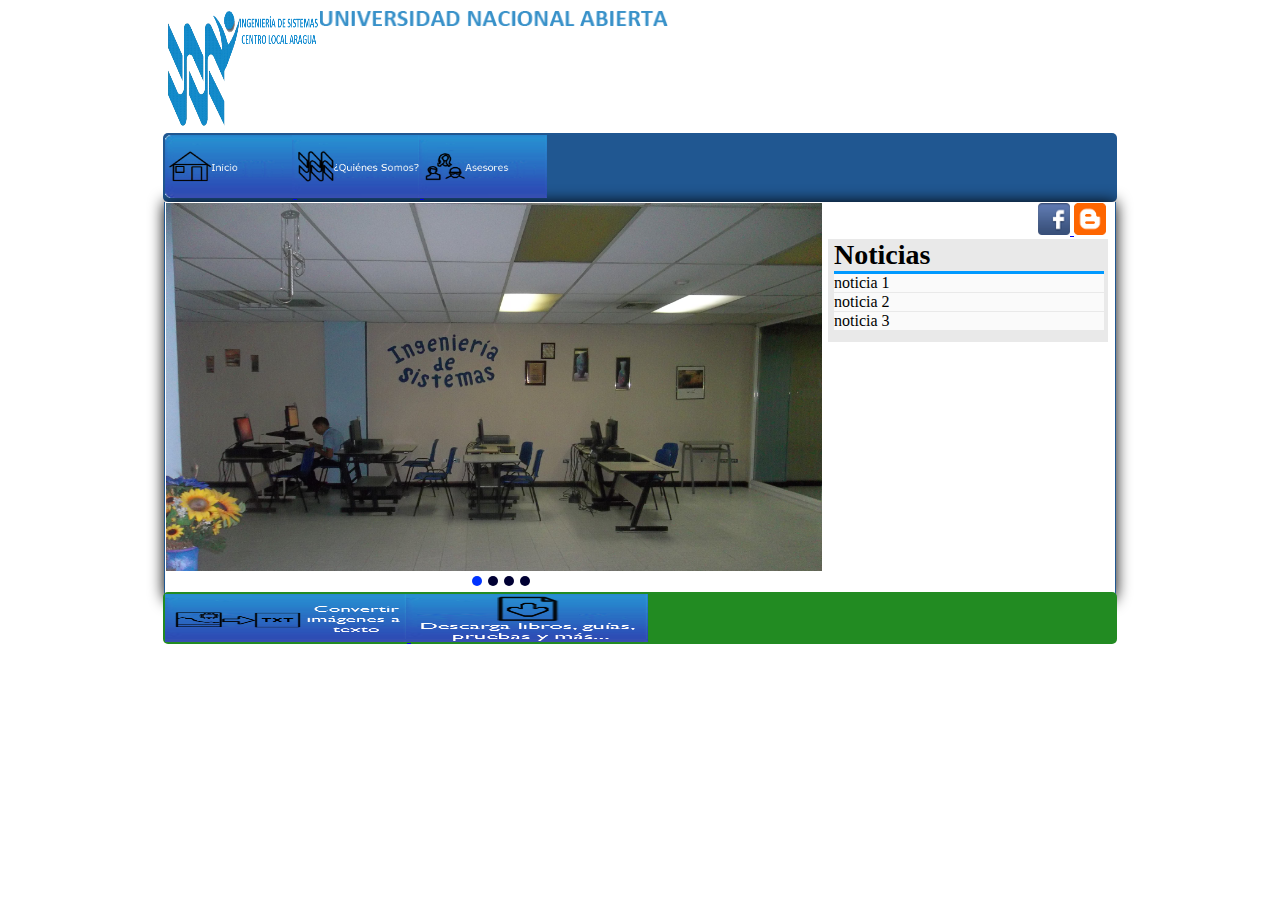
<file: paginas/index.html>
<!DOCTYPE html>

<script src="../javascript/auto.js" ></script>
<script src="../javascript/slides.js" ></script>

<link type="text/css" rel="stylesheet" href="../css/template.css" />

<script>
	
	
	$(function()
	{
		$('#slides').slides
		({
		});
	});
	
	
	
	function begin_buttons()
	{
		document.getElementById('home_button').addEventListener('mouseover', change_home, false);
		document.getElementById('home_button').addEventListener('mouseout', restore_home, false);
		
		document.getElementById('who_button').addEventListener('mouseover', change_who, false);
		document.getElementById('who_button').addEventListener('mouseout', restore_who, false);
		
		document.getElementById('advisers_button').addEventListener('mouseover', change_advisers, false);
		document.getElementById('advisers_button').addEventListener('mouseout', restore_advisers, false);
		
		document.getElementById('converter_button').addEventListener('mouseover', change_converter, false);
		document.getElementById('converter_button').addEventListener('mouseout', restore_converter, false);
		
		document.getElementById('download_button').addEventListener('mouseover', change_download, false);
		document.getElementById('download_button').addEventListener('mouseout', restore_download, false);
	}
	
	function change_home()
	{
		document.getElementById('home_button').src="../botones/boton_inicio(2).png";
	}
	function restore_home()
	{
		document.getElementById('home_button').src="../botones/boton_inicio(1).png";
	}
	
	function change_who()
	{
		document.getElementById('who_button').src="../botones/boton_quienes(2).png";
	}
	function restore_who()
	{
		document.getElementById('who_button').src="../botones/boton_quienes(1).png";
	}
	
	function change_advisers()
	{
		document.getElementById('advisers_button').src="../botones/boton_asesores(2).png";
	}
	function restore_advisers()
	{
		document.getElementById('advisers_button').src="../botones/boton_asesores(1).png";
	}
	
	function change_converter()
	{
		document.getElementById('converter_button').src="../botones/boton_convertir(2).png";
	}
	function restore_converter()
	{
		document.getElementById('converter_button').src="../botones/boton_convertir(1).png";
	}
	
	function change_download()
	{
		document.getElementById('download_button').src="../botones/boton_descargas(2).png";
	}
	function restore_download()
	{
		document.getElementById('download_button').src="../botones/boton_descargas(1).png";
	}
</script>

<style type="text/css">
	#slides 
	{
	z-index:100;
	}
	
	.slides_container 
	{
	width:656px;
	height:368px;
	overflow:hidden;
	display:none;
	}
	
	.slider_img
	{
	width: 656px;
	height: 450px;
	}
	
	.pagination 
	{
	position:relative;
	top:-15px;
	left:-180px;
	width:300px;
	z-index:100;
	}
	
	.pagination li 
	{
	margin:0 3px;
	list-style:none;
	display: inline-block;
	}
	
	.pagination li a 
	{
	display:block;
	width:10px;
	height:0px;
	padding-top:10px; 
	border-radius:30px;
	background-color:#000033; 
	background-repeat:no-repeat; 
	overflow:hidden;
	}
	
	.pagination li.current a 
	{
	border-radius:30px;
	background-color:#0033FF;
	}
	
	.contePagina ul 
	{
    text-align: center;
    width: 950px;
	}
	
	#container
	{
	margin:0px auto;
	font-size:1em;
	width: 950px;
	height: 400px; 	
	z-index: 0;
	background: #FFFFFF;
	border-left: 1.5px solid #205791;
	border-right: 1.5px solid #205791;
	border-radius: 0px 0px 10px 10px;
	-moz-border-radius: 0px 0px 10px 10px;
    -webkit-border-radius: 0px 0px 10px 10px;
	box-shadow: 0px 0px 15px #000;
	margin-top: 0px !important;
	margin-bottom: -10px;
	}
	
	#social_networks
	{
	position:relative; 
	left:-120px;
	}
	
	#news_block
	{
	position:relative;
	border-top:10px;
	border-bottom:6px solid #e9e9e9;
	background-color:#e9e9e9;
	top: 0px;
	left: -330px;
	width: 280px;
	}
	
	#main_news
	{
	background: #FAFAFA; 
	border-top: 3px solid #0099FF; 
	margin-left:6px; 
	margin-right:6px; 
	margin-bottom:6px; 
	width:270px;
	}
	
	.sub_news
	{
	background: #FAFAFA; 
	margin-top:-5px; 
	margin-left:6px; 
	margin-right:6px; 
	margin-bottom:6px; 
	width:270px;
	}
	
	#main_text
	{
	margin-left:6px;
	font-size: 28px;
	font-weight: bold;
	font-family: "Angsana New";
	}
	
	@media screen and (max-width:980px) 
	{
	
	#container 
	{
	width:98%;
	height:350px; 	
	}
	
	#buttons_up
	{
	width:98%;
	height:60.288px;
	}
	
	#buttons_down
	{
	width:98%;
	height:51.0425px;
	}
	
	#img_logo
	{
	position:relative;
	left:-95px;
	width:188,4px;
	height:144,44px;
	}
	
	#img_letras
	{
	position:relative;
	left:-80px;
	width:437,088px;
	height:18,84px;
	}
	
	#home_button
	{
	width:160,768px;
	height:60.288px;
	}
	
	#who_button
	{
	width:160,768px;
	height:60.288px;
	}
	
	#advisers_button
	{
	width:160,768px;
	height:60.288px;
	}
	
	.slides_container 
	{
	width:520px;
	height:300px;
	}
	
	.slider_img
	{
	width:520px;
	height:300px;
	}
	
	.pagination 
    {
	width:15px;
	height:5px;
	top: -5px;
	left:-260px;
	}
	
	.pagination li a 
	{
	width:15px;
	height:5px;
	}
	
	.pagination li.current a 
	{
	width:15px;
	height:5px;
	border-radius:30px;
	background-color:#0033FF;
	}
    
	#social_networks
	{
	position:relative; 
	left:-370px;
	}
	
	#news_block
	{
	border-top:10px;
	border-bottom:6px solid #e9e9e9;
	top: -3px;
	left: -470px;
	width: 170px;
	}
	
	#main_news
	{
	width:160px;
	font-size: 9px;
	}
	
	.sub_news
	{
	width:160px;
	font-size: 9px;
	}
	
	#main_text
	{
	margin-left:6px;
	font-size: 12px;
	font-weight: bold;
	font-family: "Angsana New";
	}
	
	#converter_button
	{
	width:245.004px;
	height:51.0425px;
	}
	
	#download_button
	{
	width:245.004px;
	height:51.0425px;
	}
	
	}
	
	@media screen and (max-width:700px) 
	{
	
	#container 
	{
	width:98%;
	height: 950px;
	}
	
	#buttons_up
	{
	width:98%;
	height:43,056px;
	}
	
	#buttons_down
	{
	width:98%;
	height:43,056px;
	}
	
	#img_logo
	{
	width:134.55px;
	height:103.155px;
	}
	
	#img_letras
	{
	width:312.156px;
	height:13.455px;
	}
	
	#home_button
	{
	width:114.816px;
	height:43,056px;
	}
	
	#who_button
	{
	width:114.816px;
	height:43,056px;
	}
	
	#advisers_button
	{
	width:114.816px;
	height:43,056px;
	}
	
	#converter_button
	{
	width:217,074px;
	height:43,056px;
	}
	
	#download_button
	{
	width:217,074px;
	height:43,056px;
	}
	
	}
	
	@media screen and (max-width:480px) 
	{
	#container 
	{
	width:98%;
	height:240px; 	
	}
	
	#buttons_up
	{
	width:98%;
	height:30px;
	}
	
	#buttons_down
	{
	width:98%;
	height:25px;
	}
	
	#img_logo
	{
	position:relative;
	left:-10px;
	width:93.75px;
	height:71.875px;
	}
	
	#img_letras
	{
	position:relative;
	left:-10px;
	width:217.5px;
	height:9.375px;
	}
	
	#home_button
	{
	width:20%;
	height:30px;
	}
	
	#who_button
	{
	width:20%;
	height:30px;
	}
	
	#advisers_button
	{
	width:20%;
	height:30px;
	}
	
	.slides_container 
	{
	width:250px;
	height:190px;
	}
	
	.slider_img
	{
	width:250px;
	height:190px;
	}
	
	.pagination 
    {
	width:15px;
	height:5px;
	top: -5px;
	left:-380px;
	}
	
	.pagination li a 
	{
	width:15px;
	height:5px;
	}
	
	.pagination li.current a 
	{
	width:15px;
	height:5px;
	border-radius:30px;
	background-color:#0033FF;
	}
    
	#social_networks
	{
	position:relative; 
	left:-715px;
	}
	
	#facebook_img
	{
	width: 25px; 
	height: 25px;
	}
	
	#blogger_img
	{
	width: 25px; 
	height: 25px;
	}
	
	#news_block
	{
	border-top:10px;
	border-bottom:6px solid #e9e9e9;
	top: -3px;
	left: -740px;
	width: 80px;
	}
	
	#main_news
	{
	width:70px;
	font-size: 9px;
	}
	
	.sub_news
	{
	width:70px;
	font-size: 9px;
	}
	
	#main_text
	{
	margin-left:6px;
	font-size: 12px;
	font-weight: bold;
	font-family: "Angsana New";
	}
	
	#converter_button
	{
	width:120px;
	height:25px;
	}
	
	#download_button
	{
	width:120px;
	height:25px;
	}
	
	}
	
	@media (orientation: landscape) 
	{
	body 
	{
    flex-direction: row;
	}	
	}
	
	@media (orientation: portrait) 
	{
	body 
	{
    flex-direction: column;
	}
	}
	
</style>

<html lang="es">
	<head>
		<meta charset="utf-8"/>
		<meta name="title" content="Página principal">
        <meta name="description" content="Pagina del Sistema SWROC">
		<meta name="viewport" content="width=device-width, initial-scale=1.0">
		<title>Página principal</title>
	</head>
	
	<body  onload="begin_buttons()">
		<table width="52%" cellspacing="0" id="logo">
			<tr>
				<td align="center" Rowspan="2" width="16%">
					<img id='img_logo' src="../imagenes/logo_una.png" width="150" height="115" />
				</td>
				<td align="left" valign="top">
					<img id='img_letras' src="../imagenes/letras_logo.png" width="348" height="15" />
				</td>
			</tr>
		</table>
		
		<div id="buttons_up">			
			<a href='index.html'>
				<img id="home_button" src="../botones/boton_inicio(1).png"  width="128" height="63"  />
			</a>
			<a href='quienes.html' style="margin-left:-5px">
				<img id="who_button" src="../botones/boton_quienes(1).png"  width="128" height="63"  />
			</a>
			<a href='asesores.html' style="margin-left:-5px">
				<img id="advisers_button" src="../botones/boton_asesores(1).png"  width="128" height="63"  />
			</a>
		</div>	
		
		<div id="container">
			<table cellspacing="0">  
				<tr>
					<td width="63%" align="left">
						<div id="slides">
							<div class="slides_container">
								<img class="slider_img" src="../imagenes slider/100_3525.JPG"/>
								<img class="slider_img" src="../imagenes slider/100_3526.JPG"/>
								<img class="slider_img" src="../imagenes slider/100_3527.JPG"/>
								<img class="slider_img" src="../imagenes slider/100_3528.JPG"/>
							</div>
						</div>
					</td>
					<td  valign="top">
						<div id='social_networks'>
							<a href='https://www.facebook.com/groups/U.N.A.CentroLocalAragua.Oficial'>
								<img id='facebook_img' src='../imagenes/Facebook.png' alt='Facebook' width="32" height="32" border="0" title='Facebook'/>
							</a> 
							<a href='https://unidadacademicacla.blogspot.com/'>
								<img id='blogger_img' src="../imagenes/Blogger.png" alt='Blogger' width="32" height="32" title='Blogger'/>
							</a>
						</div>
						<div id='news_block'>
							<span id='main_text'> 
								Noticias
							</span>
							<div id="main_news">
								noticia 1
							</div>
							<div class="sub_news">
								noticia 2
							</div>
							<div class="sub_news">
								noticia 3
							</div>
						</div>
					</td>	
				</tr>
			</table>
		</div>	
		
		<div id="buttons_down">
			<a href='convertir.html'>
				<img id="converter_button" src="../botones/boton_convertir(1).png" width="242" height="48" />
			</a>
			<a href='https://subprogramadisenoacademicouna826543778.wordpress.com/acerca-de/' style="margin-left:-5px">
				<img id="download_button" src="../botones/boton_descargas(1).png" width="242" height="48" />
			</a>
		</div>
	</body>
</html>
</file>
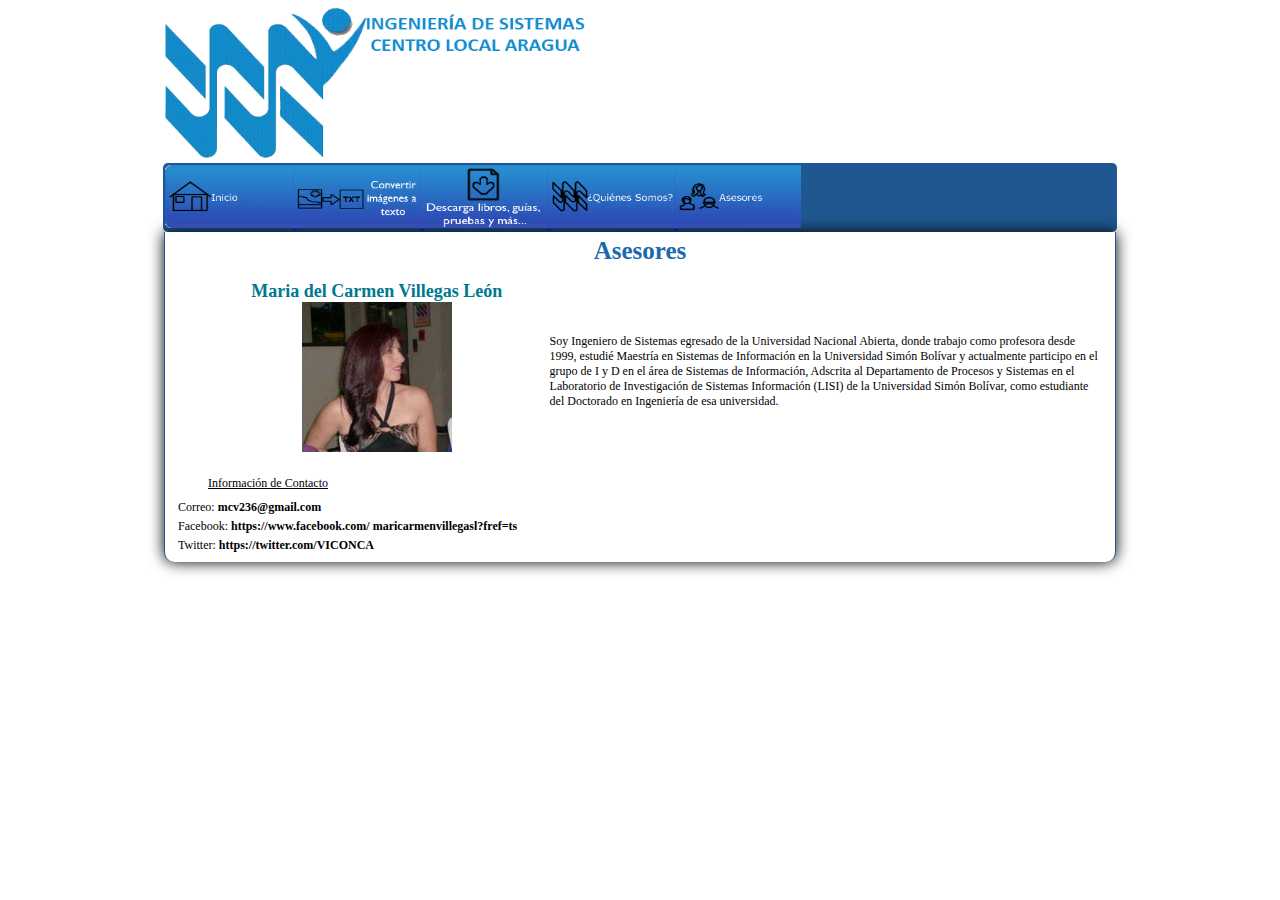
<file: paginas/asesores.html>
<!DOCTYPE html>

<link type="text/css" rel="stylesheet" href="../css/template.css" />
<script src="../javascript/jquery.js" ></script>

<script>
	
	function begin_buttons()
	{
		document.getElementById('home_button').addEventListener('mouseover', change_home, false);
		document.getElementById('home_button').addEventListener('mouseout', restore_home, false);
		
		document.getElementById('who_button').addEventListener('mouseover', change_who, false);
		document.getElementById('who_button').addEventListener('mouseout', restore_who, false);
		
		document.getElementById('advisers_button').addEventListener('mouseover', change_advisers, false);
		document.getElementById('advisers_button').addEventListener('mouseout', restore_advisers, false);
		
		document.getElementById('converter_button').addEventListener('mouseover', change_converter, false);
		document.getElementById('converter_button').addEventListener('mouseout', restore_converter, false);
		
		document.getElementById('download_button').addEventListener('mouseover', change_download, false);
		document.getElementById('download_button').addEventListener('mouseout', restore_download, false);
	}
	
	function change_home()
	{
		document.getElementById('home_button').src="../botones/boton_inicio(2).png";
	}
	function restore_home()
	{
		document.getElementById('home_button').src="../botones/boton_inicio(1).png";
	}
	
	function change_who()
	{
		document.getElementById('who_button').src="../botones/boton_quienes(2).png";
	}
	function restore_who()
	{
		document.getElementById('who_button').src="../botones/boton_quienes(1).png";
	}
	
	function change_advisers()
	{
		document.getElementById('advisers_button').src="../botones/boton_asesores(2).png";
	}
	function restore_advisers()
	{
		document.getElementById('advisers_button').src="../botones/boton_asesores(1).png";
	}
	
	function change_converter()
	{
		document.getElementById('converter_button').src="../botones/boton_convertir(2).png";
	}
	function restore_converter()
	{
		document.getElementById('converter_button').src="../botones/boton_convertir(1).png";
	}
	
	function change_download()
	{
		document.getElementById('download_button').src="../botones/boton_descargas(2).png";
	}
	function restore_download()
	{
		document.getElementById('download_button').src="../botones/boton_descargas(1).png";
	}
</script>

<style type="text/css">
	#div_logo
	{
    margin:0px auto;
	width: 950px;
	height: 95px;
	margin-bottom: 60px;
	}
	
	#img_logo
	{
    width:420px; 
	height:150px;
	}
	
	#div_img
	{
	font-size: 18px;
	}
	
	#container
	{
	margin: auto;
	width: 950px;
	height: 330px; 	
	z-index: 0;
	background: #FFFFFF;
	border-left: 1.5px solid #205791;
	border-right: 1.5px solid #205791;
	border-radius: 0px 0px 10px 10px;
	-moz-border-radius: 0px 0px 10px 10px;
    -webkit-border-radius: 0px 0px 10px 10px;
	box-shadow: 0px 0px 15px #000;
	margin-top: 0px !important;
	margin-bottom: 0px !important;
	}
	
	#overall_text
    {
	margin-left:10px;
	margin-right:10px;
	}
	
	#img_maria
	{
	width:150px;
	height:150px;
	}
	
	@media screen and (max-width:1024px) and (max-height: 1366px)
	{
	#div_logo
	{
	margin:0px auto;
	width: 100%;
	height: 100%;
	margin-bottom: 0%;
	}
	
	#img_logo
	{
	width:48%;
	height:50%;
	}
	
	#container 
	{
	width:100%;
	height: 100%;
	}
	
	#buttons_up
	{
	width:100%;
	height:100%;
	}
	
	#home_button
	{
	width:20%;
	height:100%;
	}
	
	#converter_button
	{
	width:20%;
	height:100%;
	}
	
	#download_button
	{
	width:20%;
	height:100%;
	}
	
	#who_button
	{
	width:20%;
	height:100%;
	}
	
	#advisers_button
	{
	width:20%;
	height:100%;
	}
	
	#experience
	{
	width:95%;
	margin-left:5%;
	}
	
	#content_advisors
	{
	width:100%;
	height:100%;
	}
	
	#img_maria
	{
	width:100%;
	height:100%;
	}
	
	#div_img
	{
	font-size: 100%;
	}
	
	#contact
	{
	width:100%;
	}
	}
	
	@media screen and (max-width:768px) and (max-height: 1024px)
	{
	#div_logo
	{
	margin:0px auto;
	width: 100%;
	height: 100%;
	margin-bottom: 0%;
	}
	
	#img_logo
	{
	width:48%;
	height:50%;
	}
	
	#container 
	{
	width:100%;
	height: 100%;
	}
	
	#buttons_up
	{
	width:100%;
	height:100%;
	}
	
	#home_button
	{
	width:20%;
	height:100%;
	}
	
	#converter_button
	{
	width:20%;
	height:100%;
	}
	
	#download_button
	{
	width:20%;
	height:100%;
	}
	
	#who_button
	{
	width:20%;
	height:100%;
	}
	
	#advisers_button
	{
	width:20%;
	height:100%;
	}
	
	#experience
	{
	width:95%;
	margin-left:5%;
	}
	
	#content_advisors
	{
	width:100%;
	height:100%;
	}
	
	#img_maria
	{
	width:100%;
	height:100%;
	}
	
	#div_img
	{
	font-size: 100%;
	}
	
	#contact
	{
	width:100%;
	}
	}
	
	@media screen and (max-width: 480px) and (max-height: 900px)
	{
	#div_logo
	{
	margin:0px auto;
	width: 100%;
	height: 100%;
	margin-bottom: 0%;
	}
	
	#img_logo
	{
	width:48%;
	height:50%;
	}
	
	#container 
	{
	width:100%;
	height: 100%;
	}
	
	#buttons_up
	{
	width:100%;
	height:100%;
	}
	
	#home_button
	{
	width:20%;
	height:100%;
	}
	
	#converter_button
	{
	width:20%;
	height:100%;
	}
	
	#download_button
	{
	width:20%;
	height:100%;
	}
	
	#who_button
	{
	width:20%;
	height:100%;
	}
	
	#advisers_button
	{
	width:20%;
	height:100%;
	}
	
	#experience
	{
	width:95%;
	margin-left:5%;
	}
	
	#content_advisors
	{
	width:100%;
	height:100%;
	}
	
	#img_maria
	{
	width:100%;
	height:100%;
	}
	
	#div_img
	{
	font-size: 60%;
	}
	
	#contact
	{
	width:100%;
	}
	}
</style>

<html lang="es">
	<head>
		<meta charset="utf-8"/>
		<meta name="title" content="Asesores">
        <meta name="description" content="Pagina del Sistema SWROCI">
		<meta name="viewport" content="width=device-width, initial-scale=1.0">
		<title>Asesores</title>
	</head>
	
	<body onload="begin_buttons()">
		<div id="div_logo">
			<img id='img_logo' src="../imagenes/logo_una.png"/>
		</div>
		<div id="buttons_up">
			<a href='../index.html'>
				<img id="home_button" src="../botones/boton_inicio(1).png"  width="128" height="63"  />
			</a>
			<a href='convertir.html' style="margin-left:-5px">
				<img id="converter_button" src="../botones/boton_convertir(1).png"  width="128" height="63"  />
			</a>
			<a href='materias.html' style="margin-left:-5px">
				<img id="download_button" src="../botones/boton_descargas(1).png"  width="128" height="63"  />
			</a>
			<a href='quienes.html' style="margin-left:-5px">
				<img id="who_button" src="../botones/boton_quienes(1).png"  width="128" height="63"  />
			</a>
			<a href='asesores.html' style="margin-left:-5px">
				<img id="advisers_button" src="../botones/boton_asesores(1).png"  width="128" height="63"  />
			</a>
		</div>
		<div id="container">
			<div id="overall_text">
				<div align="center" style="color:#1A6BAB; font-family: Calibri; font-size: 25px; font-weight: bold; top: 5px; position: relative;">
					Asesores
				</div>
				<br/>
				<table id='content_advisors'>
					<tr> 
						<td align="center" valign="top" width="40%">
							<div id='div_img' style="color: #00788f; font-family: Calibri; font-weight: bold; margin-left:30px; margin-bottom: 5px">
								Maria del Carmen Villegas León
								<img src="../imagenes/Villegas.jpg" id='img_maria'/>
							</div>
						</td>
						<td align="left" valign="center" width="70%" style="font-size: 12px; font-family: verdana;">
							<div id='experience'>
								Soy Ingeniero de Sistemas egresado de la Universidad Nacional Abierta, donde trabajo como profesora desde 1999, estudié Maestría en Sistemas de Información en la Universidad Simón Bolívar y actualmente participo en el grupo de I y D en el área de Sistemas de Información, Adscrita al Departamento de Procesos y Sistemas en el Laboratorio de Investigación de Sistemas Información (LISI) de la Universidad Simón Bolívar, como estudiante del Doctorado en Ingeniería de esa universidad.
							</div>
						</td>
					</tr>
					<tr>
						<td align="left" style="font-size: 12px; font-family: verdana; text-decoration: underline;" colspan="2" width="20%">
							<div id='contact_word' style="margin-left:30px; margin-bottom:5px; margin-top:10px;">Información de Contacto</div> 
						</td>
					</tr>
					
					<tr>
						<td style="font-size: 12px; font-family: verdana;" colspan="2" align="left">
							<div id='contact'>
								Correo: 
								<strong>
									mcv236@gmail.com
								</strong>
							</div>
						</td>
					</tr>
					<tr>
						<td style="font-size: 12px; font-family: verdana" colspan="2" align="left">
							<div id='contact'>
								Facebook: 
								<strong>
									https://www.facebook.com/
									maricarmenvillegasl?fref=ts
								</strong>
							</div>
						</td>
					</tr>
					<tr>
						<td style="font-size: 12px; font-family: verdana;" colspan="2" align="left">
							<div id='contact'>
								Twitter: 
								<strong> 
									https://twitter.com/VICONCA
								</strong>
							</div>
						</td>
					</tr>
				</table>
			</div>
		</div>
	</body>
</html>
</file>
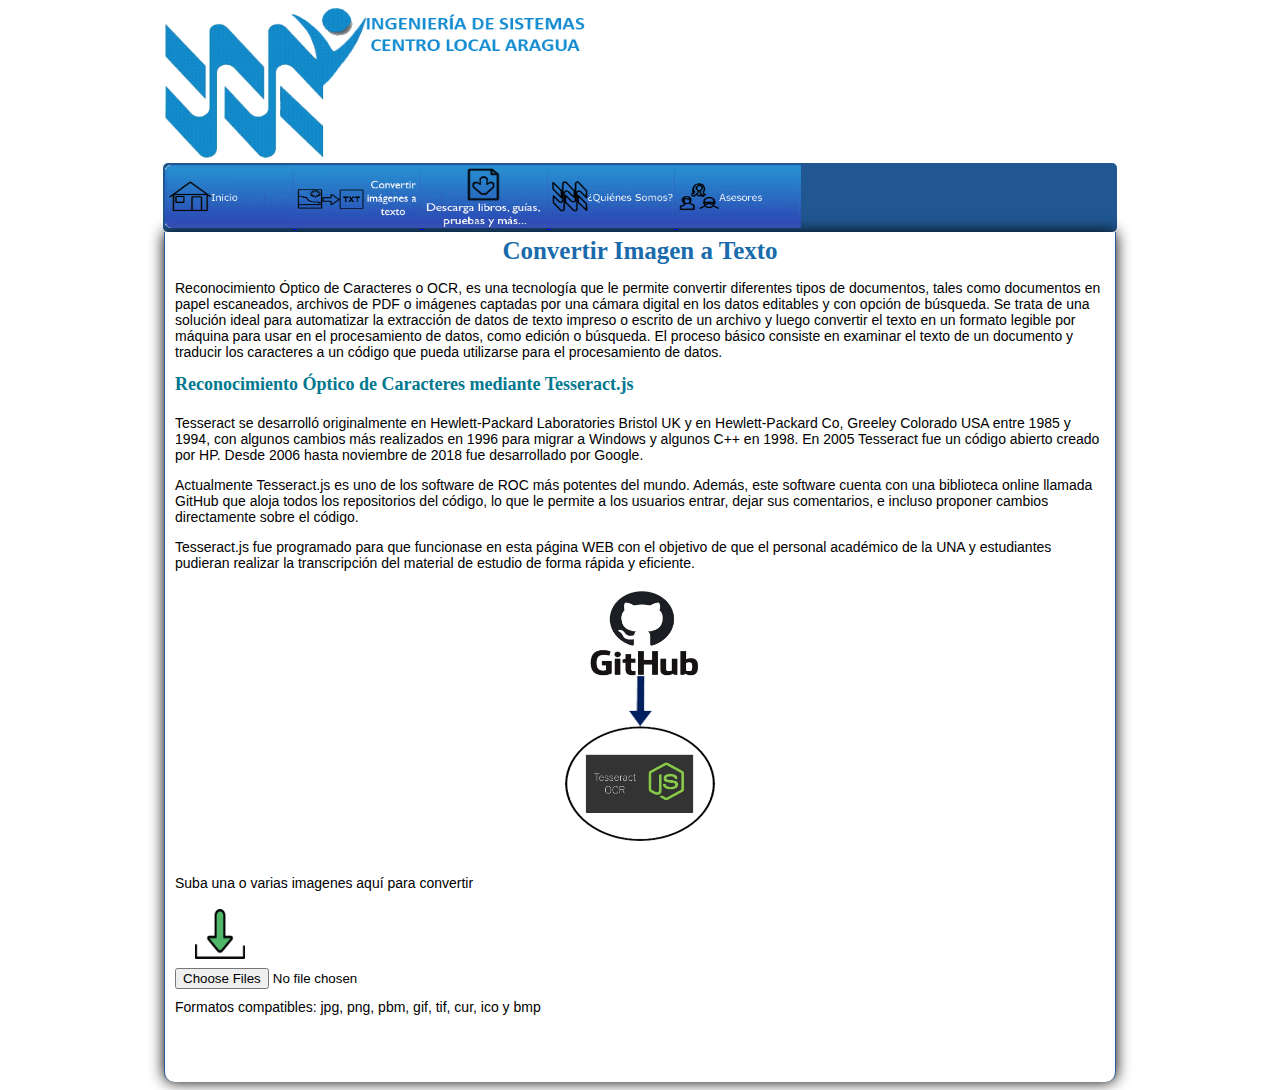
<file: paginas/convertir.html>
<!DOCTYPE html>

<script src="../javascript/jquery.js" ></script>
<script src="../javascript/tesseract.js" ></script>
<script src="../javascript/jspdf.js"></script>

<link type="text/css" rel="stylesheet" href="../css/template.css" />

<script>
	
	function begin_buttons()
	{
		document.getElementById('home_button').addEventListener('mouseover', change_home, false);
		document.getElementById('home_button').addEventListener('mouseout', restore_home, false);
		
		document.getElementById('who_button').addEventListener('mouseover', change_who, false);
		document.getElementById('who_button').addEventListener('mouseout', restore_who, false);
		
		document.getElementById('advisers_button').addEventListener('mouseover', change_advisers, false);
		document.getElementById('advisers_button').addEventListener('mouseout', restore_advisers, false);
		
		document.getElementById('converter_button').addEventListener('mouseover', change_converter, false);
		document.getElementById('converter_button').addEventListener('mouseout', restore_converter, false);
		
		document.getElementById('download_button').addEventListener('mouseover', change_download, false);
		document.getElementById('download_button').addEventListener('mouseout', restore_download, false);
	}
	
	function change_home()
	{
		document.getElementById('home_button').src="../botones/boton_inicio(2).png";
	}
	function restore_home()
	{
		document.getElementById('home_button').src="../botones/boton_inicio(1).png";
	}
	
	function change_who()
	{
		document.getElementById('who_button').src="../botones/boton_quienes(2).png";
	}
	function restore_who()
	{
		document.getElementById('who_button').src="../botones/boton_quienes(1).png";
	}
	
	function change_advisers()
	{
		document.getElementById('advisers_button').src="../botones/boton_asesores(2).png";
	}
	function restore_advisers()
	{
		document.getElementById('advisers_button').src="../botones/boton_asesores(1).png";
	}
	
	function change_converter()
	{
		document.getElementById('converter_button').src="../botones/boton_convertir(2).png";
	}
	function restore_converter()
	{
		document.getElementById('converter_button').src="../botones/boton_convertir(1).png";
	}
	
	function change_download()
	{
		document.getElementById('download_button').src="../botones/boton_descargas(2).png";
	}
	function restore_download()
	{
		document.getElementById('download_button').src="../botones/boton_descargas(1).png";
	}
</script>

<style type="text/css">
	#div_logo
	{
    margin:0px auto;
	width: 950px;
	height: 95px;
	margin-bottom: 60px;
	}
	
	#img_logo
	{
    width:420px; 
	height:150px;
	}
	
	#container
	{
	margin: auto;
	width: 950px;
	height: 850px; 	
	z-index: 0;
	background: #FFFFFF;
	border-left: 1.5px solid #205791;
	border-right: 1.5px solid #205791;
	border-radius: 0px 0px 10px 10px;
	-webkit-border-radius: 0px 0px 10px 10px;
	box-shadow: 0px 0px 15px #000;
	margin-top: 0px !important;
	margin-bottom: 0px !important;
	}
	
	#overall_text
	{
	margin-left:10px;
	margin-right:10px;
	margin-top: 0px;
	margin-bottom: 0;
	}
	
	#text_ocr
	{
	text-align: justify;
	}
	
	@media screen and (max-width:1024px) and (max-height: 1366px)
	{
	#div_logo
	{
	margin:0px auto;
	width: 100%;
	height: 100%;
	margin-bottom: 0%;
	}
	
	#img_logo
	{
	width:48%;
	height:40%;
	}
	
	#container 
	{
	width:100%;
	height: 100%;
	}
	
	#buttons_up
	{
	width:100%;
	height:100%;
	}
	
	#home_button
	{
	width:20%;
	height:100%;
	}
	
	#converter_button
	{
	width:20%;
	height:100%;
	}
	
	#download_button
	{
	width:20%;
	height:100%;
	}
	
	#who_button
	{
	width:20%;
	height:100%;
	}
	
	#advisers_button
	{
	width:20%;
	height:100%;
	}
	}
	
	@media screen and (max-width:768px) and (max-height: 1024px)
	{
	#div_logo
	{
	margin:0px auto;
	width: 100%;
	height: 100%;
	margin-bottom: 0%;
	}
	
	#img_logo
	{
	width:48%;
	height:40%;
	}
	
	#container 
	{
	width:100%;
	height: 100%;
	}
	
	#buttons_up
	{
	width:100%;
	height:100%;
	}
	
	#home_button
	{
	width:20%;
	height:100%;
	}
	
	#converter_button
	{
	width:20%;
	height:100%;
	}
	
	#download_button
	{
	width:20%;
	height:100%;
	}
	
	#who_button
	{
	width:20%;
	height:100%;
	}
	
	#advisers_button
	{
	width:20%;
	height:100%;
	}
	}
	
	@media screen and (max-width: 480px) and (max-height: 900px)
	{
	#div_logo
	{
	margin:0px auto;
	width: 100%;
	height: 100%;
	margin-bottom: 0%;
	}
	
	#img_logo
	{
	width:48%;
	height:50%;
	}
	
	#container 
	{
	width:100%;
	height: 100%;
	}
	
	#buttons_up
	{
	width:100%;
	height:100%;
	}
	
	#home_button
	{
	width:20%;
	height:100%;
	}
	
	#converter_button
	{
	width:20%;
	height:100%;
	}
	
	#download_button
	{
	width:20%;
	height:100%;
	}
	
	#who_button
	{
	width:20%;
	height:100%;
	}
	
	#advisers_button
	{
	width:20%;
	height:100%;
	}
	}
	
</style>

<html lang="es">
	<head>
		<meta charset="utf-8"/>
		<meta name="title" content="¿Quiénes Somos?">
        <meta name="description" content="Pagina del Sistema SWROCI">
		<meta name="viewport" content="width=device-width, initial-scale=1.0">
		<title>Reconocimiento Óptico de Caracteres</title>
	</head>
	
	<body onload="begin_buttons();">
		<div id="div_logo">
			<img id='img_logo' src="../imagenes/logo_una.png"/>
		</div>
		<div id="buttons_up">
			<a href='../index.html'>
				<img id="home_button" src="../botones/boton_inicio(1).png"  width="128" height="63"  />
			</a>
			<a href='convertir.html' style="margin-left:-5px">
				<img id="converter_button" src="../botones/boton_convertir(1).png"  width="128" height="63"  />
			</a>
			<a href='materias.html' style="margin-left:-5px">
				<img id="download_button" src="../botones/boton_descargas(1).png"  width="128" height="63"  />
			</a>
			<a href='quienes.html' style="margin-left:-5px">
				<img id="who_button" src="../botones/boton_quienes(1).png"  width="128" height="63"  />
			</a>
			<a href='asesores.html' style="margin-left:-5px">
				<img id="advisers_button" src="../botones/boton_asesores(1).png"  width="128" height="63"  />
			</a>
		</div>
		
		<div id="container" style="">
			<div id="overall_text">
				<div align="center" style="color:#1A6BAB; font-family: Calibri; font-size: 25px; font-weight: bold; top: 5px; position: relative;">
					Convertir Imagen a Texto
				</div>
				
				<div id="text_ocr" style="font-family: Arial; font-size: 14px; margin-top: 20px; margin-bottom: 10px">
					<p align="left">
						Reconocimiento Óptico de Caracteres o OCR, es una tecnología que le permite convertir diferentes tipos de documentos, tales como documentos en papel escaneados, archivos de PDF o imágenes captadas por una cámara digital en los datos editables y con opción de búsqueda.
						Se trata de una solución ideal para automatizar la extracción de datos de texto impreso o escrito de un archivo y luego convertir el texto en un formato legible por máquina para usar en el procesamiento de datos, como edición o búsqueda. El proceso básico consiste en examinar el texto de un documento y traducir los caracteres a un código que pueda utilizarse para el procesamiento de datos.
					</p>
				</div>
				
				<div style="color: #00788f; font-family: Calibri; font-size: 18px; font-weight: bold">
					Reconocimiento Óptico de Caracteres mediante Tesseract.js
				</div>
				
				<div id="text_ocr" style="font-family: Arial; font-size: 14px; margin-top: 20px; margin-bottom: 10px">
					<p align="left">
						Tesseract se desarrolló originalmente en Hewlett-Packard Laboratories Bristol UK y en Hewlett-Packard Co, Greeley Colorado USA entre 1985 y 1994, con algunos cambios más realizados en 1996 para migrar a Windows y algunos C++ en 1998. En 2005 Tesseract fue un código abierto creado por HP. Desde 2006 hasta noviembre de 2018 fue desarrollado por Google.
					</p>
					<p align="left">
						Actualmente Tesseract.js es uno de los software de ROC más potentes del mundo. Además, este software cuenta con una biblioteca online llamada GitHub que aloja todos los repositorios del código, lo que le permite a los usuarios entrar, dejar sus comentarios, e incluso proponer cambios directamente sobre el código. 
					</p>
					<p align="left">
						Tesseract.js fue programado para que funcionase en esta página WEB con el objetivo de que el personal académico de la UNA y estudiantes pudieran realizar la transcripción del material de estudio de forma rápida y eficiente.
					</p>
				</div>
				<div align="center" style="margin-top: 20px">
					<img src="../imagenes/huttesseract.png" width="150" height="250"/>
				</div>
			</p>
			<div style="margin-top: 30px; font-family: Arial; font-size: 14px;">
				Suba una o varias imagenes aquí para convertir
			</div>
			</br>
			<div style="margin-left: 20px; margin-bottom:5px;">
				<img src="../imagenes/arrow_download.png" width="50" height="50"/>
			</div>
			<div>
				<input align="center" type='file' id='read' multiple>
				<div id='val_file' style='display:none'>
					Error en formato de archivo
				</div>
			</div>
			<div style="margin-top: 10px; font-family: Arial; font-size: 14px;">
				Formatos compatibles: jpg, png, pbm, gif, tif, cur, ico y bmp
			</div>
			<div id='post_text' style="margin-top: 10px; font-family: Arial; font-size: 14px;">
			</div>
			<div id="pre_img" align="center">
			</div>
			<div id='percentage' align="center">
			</div>
			<div id="pre_download" style="margin-top: 20px;">
			</div>
		</div>
	</div>
</body>
</html>

<script>
	window.addEventListener('resize', start);
	
	function start()
	{
		if (window.matchMedia("(max-width: 980px)").matches)
		{
			if(document.getElementById('img_upload'))
			{
				document.getElementById('container').style.height = '1000px';
			}
			
			if(document.getElementById('img_container'))
			{
				document.getElementById('container').style.height = '1317px';
			}
		}
		
		if (window.matchMedia("(max-width: 700px)").matches)
		{
			if(document.getElementById('img_upload'))
			{
				document.getElementById('container').style.height = '954px';
			}
			
			if(document.getElementById('img_container'))
			{
				document.getElementById('container').style.height = '1136px';
			}	
		}
		
		if (window.matchMedia("(max-width: 480px)").matches)
		{
			if(document.getElementById('img_upload'))
			{
				document.getElementById('container').style.height = '1300px';
			}
			
			if(document.getElementById('img_container'))
			{
				document.getElementById('container').style.height = '1550px';
			}
		}
	}
	
	function percentage(cont_global)
	{		
		cont_global++;
		
		if(val_file == 'yes' && function_finalized == 'no')
		{
			if(val_status == 'loading tesseract core' && val_percentage > 0)
			{
				document.getElementById('percentage').innerHTML = 'Subiendo imagen '+cont_global+': '+(val_percentage/5)*100+'%';
			}
			
			if(val_status == 'initialized tesseract')
			{
				document.getElementById('percentage').innerHTML = 'Subiendo imagen '+cont_global+': '+(val_percentage/4)*100+'%';
			}
			
			if(val_status == 'loading language traineddata (from cache)')
			{
				document.getElementById('percentage').innerHTML = 'Subiendo imagen '+cont_global+': '+val_percentage*100+'%';
			}
			
			if(val_status == 'initialized api')
			{
				document.getElementById('percentage').innerHTML = 'Subiendo imagen '+cont_global+': '+(val_percentage/2)*100+'%';
				result = val_percentage/2;
			}
			
			if(val_status == 'recognizing text' && val_percentage > 0 && val_percentage < 0.6)
			{
				document.getElementById('percentage').innerHTML = 'Subiendo imagen '+cont_global+': '+(parseFloat(val_percentage/10)+parseFloat(result))*100+'%';
			}
			
			if(val_status == 'recognizing text' && val_percentage >= 0.6)
			{
				document.getElementById('percentage').innerHTML = 'Subiendo imagen '+cont_global+': '+val_percentage*100+'%';
			}
		}
	}
	
	function txt_file(content, name_file) 
	{
		//creamos un FileReader para leer el Blob
		var reader = new FileReader();
		//Definimos la función que manejará el archivo
		//una vez haya terminado de leerlo
		reader.onload = function (event) {
			//Usaremos un link para iniciar la descarga
			var save = document.createElement('a');
			save.href = event.target.result;
			save.target = '_blank';
			//Truco: así le damos el nombre al archivo
			save.download = name_file;
			var clicEvent = new MouseEvent('click', 
			{
				'view': window,
				'bubbles': true,
				'cancelable': true
			});
			//Simulamos un clic del usuario
			//no es necesario agregar el link al DOM.
			save.dispatchEvent(clicEvent);
			
			//Y liberamos recursos...
			(window.URL || window.webkitURL).revokeObjectURL(save.href);
		};
		//Leemos el blob y esperamos a que dispare el evento "load"
		
		reader.readAsDataURL(content);
	}
	
	function pdf_file(content, name_file) 
	{
		var pdf = new jsPDF('p', 'pt', 'letter');
		
		specialElementHandlers = {
			'#bypassme': function (element, renderer) {
				return true
			}
		};
		margins = {
			top: 80,
			bottom: 60,
			left: 40,
			width: 522
		};
		
		pdf.fromHTML(
		content, 
		margins.left, // x coord
		margins.top, { // y coord
			'width': margins.width, 
			'elementHandlers': specialElementHandlers
		},
		
		function (dispose) {
			pdf.save(name_file);
		}, margins
		);
	}
	
	function doc_file(content, name_file)
	{
		var preHtml = "<html xmlns:o='urn:schemas-microsoft-com:office:office' xmlns:w='urn:schemas-microsoft-com:office:word' xmlns='http://www.w3.org/TR/REC-html40'><head><meta charset='utf-8'><title>Export HTML To Doc</title></head><body>";
		var postHtml = "</body></html>";
		var html = preHtml+content+postHtml;
		
		var blob = new Blob(['ufeff', html], {
			type: 'application/msword'
		});
		
		// Specify link url
		var url = 'data:application/vnd.ms-word;charset=utf-8,' + encodeURIComponent(html);
		
		// Specify file name
		name_file = name_file?name_file:'document.doc';
		
		// Create download link element
		var downloadLink = document.createElement("a");
		
		document.body.appendChild(downloadLink);
		
		if(navigator.msSaveOrOpenBlob ){
			navigator.msSaveOrOpenBlob(blob, name_file);
			}else{
			// Create a link to the file
			downloadLink.href = url;
			
			// Setting the file name
			downloadLink.download = name_file;
			
			//triggering the function
			downloadLink.click();
		}
		
		document.body.removeChild(downloadLink);
	}
	
	function txt_download()
	{
		for(i=0;i<file.length;i++)
		{
			txt_file(save_text(i), file[i].name.replace(/\.[^/.]+$/, "")+'.txt');
		}
	}
	function pdf_download()
	{
		for(i=0;i<file.length;i++)
		{
			pdf_file(message[i], file[i].name.replace(/\.[^/.]+$/, "")+'.pdf');
		}
	}
	function doc_download()
	{
		for(i=0;i<file.length;i++)
		{
			doc_file(message[i], file[i].name.replace(/\.[^/.]+$/, "")+'.doc');
		}
	}
	
	function save_text(cont_global) 
	{
		copy_message = [];
		copy_message[0] = message[cont_global];
		
		//El constructor de Blob requiere un Array en el primer
		//parámetro así que no es necesario usar toString. El
		//segundo parámetro es el tipo MIME del archivo
		
		return new Blob(copy_message, {
			type: 'text/plain'
		});	
	}
	
	const recognize = async ({ target: { files }  }) => 
	{
		function_finalized = 'no';
		
		if((window.matchMedia("(max-width: 1024px)").matches) || (window.matchMedia("(max-width: 768px)").matches) || (window.matchMedia("(max-width: 480px)").matches))
		{
			document.getElementById('container').style.height = '100%';
		}
		else
		{
			document.getElementById('container').style.height = '850px';
		}
		
		document.getElementById('pre_img').innerHTML = '';
		document.getElementById('post_text').innerHTML = '';
		document.getElementById('percentage').innerHTML = '';
		
		if(document.getElementById('img_container'))
		{
			document.getElementById('img_container').remove();
		}
		
		val_file = 'yes';
		
		file = document.getElementById('read').files;
		
		for(i=0;i<file.length;i++)
		{
			if((file[i].type.includes('jpeg') == true) || (file[i].type.includes('jpg') == true) || (file[i].type.includes('png') == true) || (file[i].type.includes('pbm') == true) || (file[i].type.includes('gif') == true) || (file[i].type.includes('tif') == true) || (file[i].type.includes('cur') == true) || (file[i].type.includes('ico') == true) || (file[i].type.includes('bmp') == true))
			{
			}
			else
			{
				val_file = 'no';
			}
		}
		
		if(val_file == 'yes')
		{
			document.getElementById('val_file').style = 'display:none';
			
			repeatVal_1 = 0;
			repeatVal_2 = 0;
			repeatVal_3 = 0;
			repeatVal_4 = 0;
			repeatVal_5 = 0;
			
			message = new Array();
			
			if((window.matchMedia("(max-width: 1024px)").matches) || (window.matchMedia("(max-width: 768px)").matches) || (window.matchMedia("(max-width: 480px)").matches))
			{
				document.getElementById('container').style.height = '100%';
			}
			else
			{
				document.getElementById('container').style.height = '1000px';
			}
			
			document.getElementById('pre_img').innerHTML = "<img id='img_upload' src='../imagenes/upload.gif' width='66' height='66'/>"
			
			for(i=0;i<file.length;i++)
			{
				val_percentage = 0;
				val_status = '';
				
				const { data: { text } } = await Tesseract.recognize(files[i], 'eng', 
				{
					logger: m => console.log
					(
					val_status = m.status,
					val_percentage = m.progress,
					percentage(i),
					),
				});	
				
				message[i] = text;
			}
			
			if((window.matchMedia("(max-width: 1024px)").matches) || (window.matchMedia("(max-width: 768px)").matches) || (window.matchMedia("(max-width: 480px)").matches))
			{
				document.getElementById('container').style.height = '100%';
			}
			else
			{
				if(val_file == 'yes')
				{
					document.getElementById('container').style.height = '1200px';
				}
			}
			
			document.getElementById('img_upload').remove();
			document.getElementById('percentage').innerHTML = '';
			document.getElementById('post_text').innerHTML = 'Haga clic sobre una imagen para descargar:';	
			document.getElementById('pre_download').innerHTML = "<div id='img_container'><table width='52%' cellspacing='0'><tr><td valign='center' Rowspan='2' width='16%'><img src='../imagenes/flecha_txt.png' width='250' height='60'/></td><td align='left' ><img src='../imagenes/text.png' width='70' height='70' style='cursor:pointer' onclick='txt_download()'/></td></tr></table></br></br><table width='52%' cellspacing='0'><tr><td valign='center' Rowspan='2' width='16%'><img src='../imagenes/flecha_pdf.png' width='250' height='60'/></td><td align='left' ><img src='../imagenes/pdf.png' width='70' height='70' style='cursor:pointer' onclick='pdf_download()'/></td></tr></table></br></br><table width='52%' cellspacing='0'><tr><td valign='center' Rowspan='2' width='16%'><img src='../imagenes/flecha_doc.png' width='250' height='60'/></td><td align='left' ><img src='../imagenes/doc.png' width='70' height='70' style='cursor:pointer' onclick='doc_download()'/></td></tr></table></div>";
			
		    function_finalized = 'yes';
		}
		else
		{
			document.getElementById('val_file').style = 'color:red; font-weight: bold; font-family: Arial; display:block';
		}
	}
	
	document.getElementById('read').addEventListener('change', recognize);
</script>
</file>
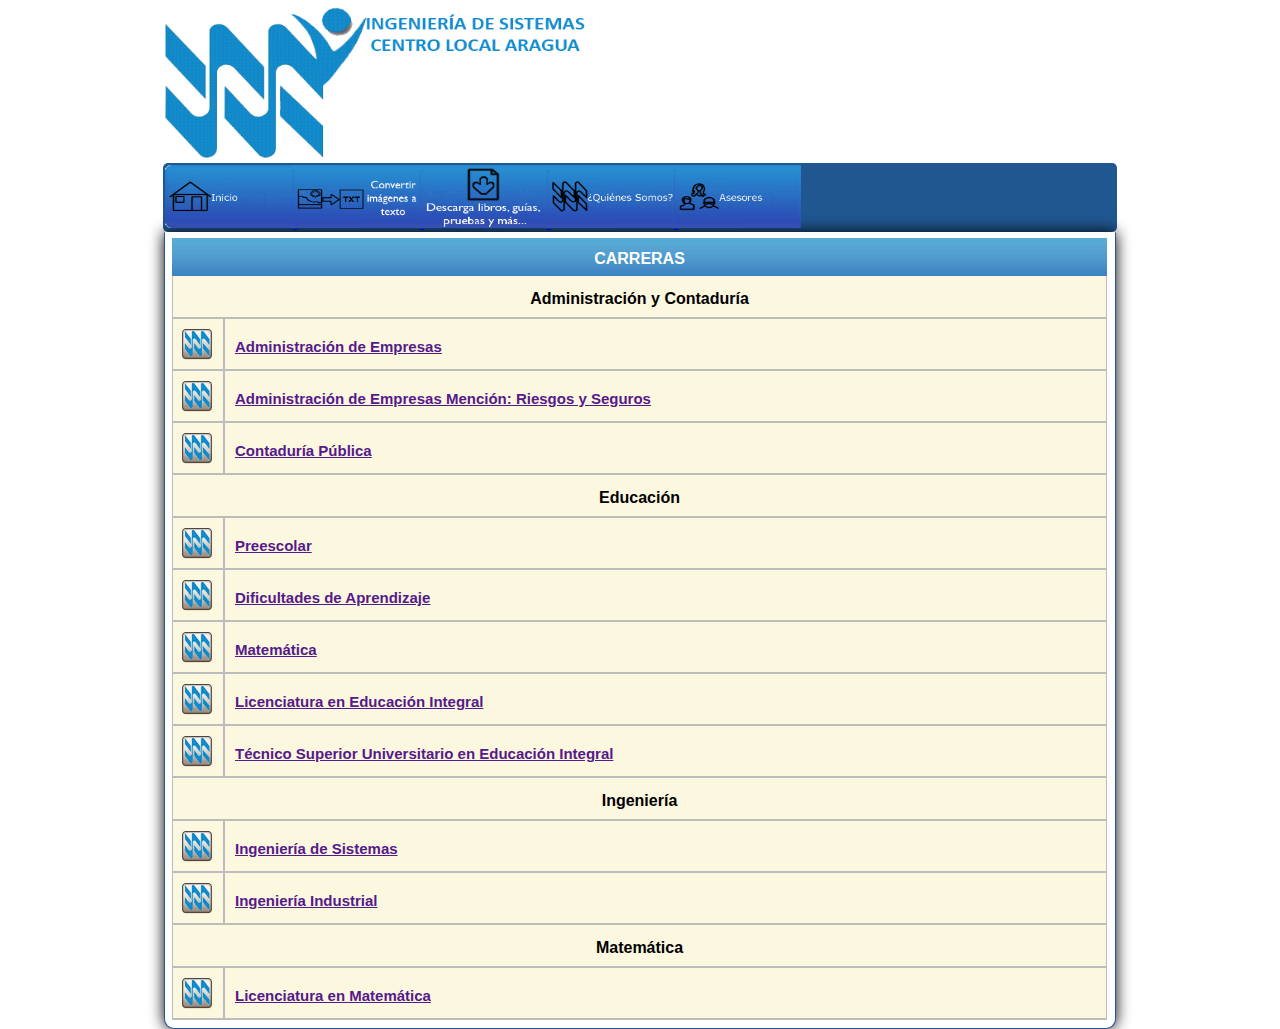
<file: paginas/descargas.html>
<!DOCTYPE html>

<link type="text/css" rel="stylesheet" href="../css/template.css" />

<script>
	
	function begin_buttons()
	{
		document.getElementById('home_button').addEventListener('mouseover', change_home, false);
		document.getElementById('home_button').addEventListener('mouseout', restore_home, false);
		
		document.getElementById('who_button').addEventListener('mouseover', change_who, false);
		document.getElementById('who_button').addEventListener('mouseout', restore_who, false);
		
		document.getElementById('advisers_button').addEventListener('mouseover', change_advisers, false);
		document.getElementById('advisers_button').addEventListener('mouseout', restore_advisers, false);
		
		document.getElementById('converter_button').addEventListener('mouseover', change_converter, false);
		document.getElementById('converter_button').addEventListener('mouseout', restore_converter, false);
		
		document.getElementById('download_button').addEventListener('mouseover', change_download, false);
		document.getElementById('download_button').addEventListener('mouseout', restore_download, false);
	}
	
	function change_home()
	{
		document.getElementById('home_button').src="../botones/boton_inicio(2).png";
	}
	function restore_home()
	{
		document.getElementById('home_button').src="../botones/boton_inicio(1).png";
	}
	
	function change_who()
	{
		document.getElementById('who_button').src="../botones/boton_quienes(2).png";
	}
	function restore_who()
	{
		document.getElementById('who_button').src="../botones/boton_quienes(1).png";
	}
	
	function change_advisers()
	{
		document.getElementById('advisers_button').src="../botones/boton_asesores(2).png";
	}
	function restore_advisers()
	{
		document.getElementById('advisers_button').src="../botones/boton_asesores(1).png";
	}
	
	function change_converter()
	{
		document.getElementById('converter_button').src="../botones/boton_convertir(2).png";
	}
	function restore_converter()
	{
		document.getElementById('converter_button').src="../botones/boton_convertir(1).png";
	}
	
	function change_download()
	{
		document.getElementById('download_button').src="../botones/boton_descargas(2).png";
	}
	function restore_download()
	{
		document.getElementById('download_button').src="../botones/boton_descargas(1).png";
	}
</script>

<style type="text/css">
	.parallel .block 
	{
	display:table;
	}
	.parallel .block .block-row 
	{
	display:table-row;
	}
	.parallel .block .block-cell 
	{
	display:table-cell;
	}
	
	.logo_container-cell.logo_container1
	{
	background:green;
	}
	
	#div_logo
	{
    margin:0px auto;
	width: 950px;
	height: 95px;
	margin-bottom: 60px;
	}
	
	#img_logo
	{
    width:420px; 
	height:150px;
	}
	
	#container
	{
	margin:0px auto;
	font-size:1em;
	width: 950px;
	height: 795px; 	
	z-index: 0;
	background: #FFFFFF;
	border-left: 1.5px solid #205791;
	border-right: 1.5px solid #205791;
	border-bottom: 1.5px solid #205791;
	border-top: 1px solid white;
	border-radius: 0px 10px 10px 10px;
	-moz-border-radius: 0px 0px 10px 10px;
    -webkit-border-radius: 0px 0px 10px 10px;
	box-shadow: 0px 0px 15px #000;
	margin-top: 0px !important;
	margin-bottom: -10px;
	font-size:1em;
	}
	
	#box_main
	{
	background:url('../imagenes/barra_1.png');
	margin-left:7px; 
	margin-top:4px;
	border-top: 1px solid white;
	height:38px; 
	width:935px;
	}
	
	#title_main
	{
	color: #FFFFFF; 
	font-family: Arial; 
	font-weight: bold; 
	text-align:center; 
	margin-top:12px;
	}
	
	#box_title
    {
	border-bottom: #BDBCBC 2px solid;
	border-right: #BDBCBC 1px solid;
	border-left: #BDBCBC 1px solid;
	border-top: 1px solid #FCF7DF;
	background:#FCF7DF;
	margin-left:7px;
	height:40px;
	width:933px;
	}
	
	#title_text
	{
	font-weight: bold; 
	font-family: Arial;
	text-align:center;
	margin-top:13px;
	}
	
	.parallel
	{
	margin-left:7px;
	}
	
	.block-cell.block_1
	{
	border-bottom: #BDBCBC 2px solid;
    border-right: #BDBCBC 2px solid;
	border-left: #BDBCBC 1px solid;
	background:#FCF7DF;
	height:50px;
	width:50px;
	}
	
	.block-cell.block_2
	{
	border-bottom: #BDBCBC 2px solid;
	border-right: #BDBCBC 1px solid;
	background:#FCF7DF;
	height:50px;
	width:881px;
	}
	
	#logo_una
	{
	width:35px; 
	height:35px; 
	margin-left:7px;
	margin-top:8px;
	margin-bottom:-10px;
    }
	
	#text
	{
	margin-left:10px;
	font-weight: bold; 
	font-family: Arial; 
	font-size: 15px; 
	}
	
	@media screen and (max-width:1024px) and (max-height: 1366px)
	{
	#div_logo
	{
	margin:0px auto;
	width: 100%;
	height: 100%;
	margin-bottom: 0%;
	}
	
	#img_logo
	{
	width:48%;
	height:50%;
	}
	
	#container 
	{
	width:100%;
	height: 100%;
	border-bottom: 1.5px solid #205791;
	}
	
	#sub_container
	{
	margin-bottom:1%;
	}
	
	#buttons_up
	{
	width:100%;
	height:100%;
	}
	
	#home_button
	{
	width:20%;
	height:100%;
	}
	
	#converter_button
	{
	width:20%;
	height:100%;
	}
	
	#download_button
	{
	width:20%;
	height:100%;
	}
	
	#who_button
	{
	width:20%;
	height:100%;
	}
	
	#advisers_button
	{
	width:20%;
	height:100%;
	}
	
	#box_main
	{
	background:url('../imagenes/barra_1.png');
	margin-left:0.96%; 
	margin-top:1%;
	margin-bottom:0%;
	border-top: 1px solid white;
	height:100%; 
	width:98%;
	}
	
	#title_main
	{
	color: #FFFFFF; 
	font-family: Arial; 
	font-weight: bold; 
	text-align:center; 
	margin-top:2%;
	margin-bottom:0%;
	padding-bottom:1.6%;
	}
	
	#box_title
    {
	border-bottom: #BDBCBC 2px solid;
	border-right: #BDBCBC 1px solid;
	border-left: #BDBCBC 1px solid;
	border-top: 1px solid #FCF7DF;
	background:#FCF7DF;
	margin-left:0.96%;
	height:100%;
	width:97.67%;
	}
	
	#title_text
	{
	font-weight: bold; 
	font-family: Arial;
	text-align:center;
	margin-top:2%;
	margin-bottom:1.5%;
	}
	
	.parallel
	{
	margin-left:0.96%;
	margin-right:1.1%;
	
	}
	
	.block-cell.block_1
	{
	border-bottom: #BDBCBC 2px solid;
    border-right: #BDBCBC 2px solid;
	border-left: #BDBCBC 1px solid;
	background:#FCF7DF;
	height:50px;
	width:4.395%;
	}
	
	.block-cell.block_2
	{
	border-bottom: #BDBCBC 2px solid;
	border-right: #BDBCBC 1px solid;
	background:#FCF7DF;
	height:100%;
	width:93.87%;
	margin-right:5%;
	}
	
	#logo_una
	{
	width:87%; 
	height:70%; 
	margin-left:8%;
	margin-top:20%;
	margin-bottom:-31%;
    }
	
	#text
	{
	margin-left:2%;
	font-weight: bold; 
	font-family: Arial; 
	font-size: 100%; 
	}
	}
	
	@media screen and (max-width:768px) and (max-height: 1024px)
	{
	#div_logo
	{
	margin:0px auto;
	width: 100%;
	height: 100%;
	margin-bottom: 0%;
	}
	
	#img_logo
	{
	width:48%;
	height:50%;
	}
	
	#container 
	{
	width:100%;
	height: 100%;
	border-bottom: 1.5px solid #205791;
	}
	
	#sub_container
	{
	margin-bottom:1%;
	}
	
	#buttons_up
	{
	width:100%;
	height:100%;
	}
	
	#home_button
	{
	width:20%;
	height:100%;
	}
	
	#converter_button
	{
	width:20%;
	height:100%;
	}
	
	#download_button
	{
	width:20%;
	height:100%;
	}
	
	#who_button
	{
	width:20%;
	height:100%;
	}
	
	#advisers_button
	{
	width:20%;
	height:100%;
	}
	
	#box_main
	{
	background:url('../imagenes/barra_1.png');
	margin-left:0.96%; 
	margin-top:1%;
	margin-bottom:0%;
	border-top: 1px solid white;
	height:100%; 
	width:98%;
	}
	
	#title_main
	{
	color: #FFFFFF; 
	font-family: Arial; 
	font-weight: bold; 
	text-align:center; 
	margin-top:2%;
	margin-bottom:0%;
	padding-bottom:1.6%;
	}
	
	#box_title
    {
	border-bottom: #BDBCBC 2px solid;
	border-right: #BDBCBC 1px solid;
	border-left: #BDBCBC 1px solid;
	border-top: 1px solid #FCF7DF;
	background:#FCF7DF;
	margin-left:0.96%;
	height:100%;
	width:97.67%;
	}
	
	#title_text
	{
	font-weight: bold; 
	font-family: Arial;
	text-align:center;
	margin-top:2%;
	margin-bottom:1.5%;
	}
	
	.parallel
	{
	margin-left:0.96%;
	margin-right:1.1%;
	}
	
	.block-cell.block_1
	{
	border-bottom: #BDBCBC 2px solid;
    border-right: #BDBCBC 2px solid;
	border-left: #BDBCBC 1px solid;
	background:#FCF7DF;
	height:50px;
	width:6%;
	}
	
	.block-cell.block_2
	{
	border-bottom: #BDBCBC 2px solid;
	border-right: #BDBCBC 1px solid;
	background:#FCF7DF;
	height:100%;
	width:93.87%;
	margin-right:6%;
	}
	
	#logo_una
	{
	width:100%; 
	height:85%; 
	margin-left:0.9%;
    margin-top:15%;
	margin-bottom:-40%;
    }
	
	#text
	{
	margin-left:2%;
	font-weight: bold; 
	font-family: Arial; 
	font-size: 100%; 
	}
	}
	
	@media screen and (max-width: 480px) and (max-height: 900px)
	{
	#div_logo
	{
	margin:0px auto;
	width: 100%;
	height: 100%;
	margin-bottom: 0%;
	}
	
	#img_logo
	{
	width:48%;
	height:50%;
	}
	
	#container 
	{
	width:100%;
	height: 100%;
	border-bottom: 1.5px solid #205791;
	}
	
	#sub_container
	{
	margin-bottom:2%;
	}
	
	#buttons_up
	{
	width:100%;
	height:100%;
	}
	
	#home_button
	{
	width:20%;
	height:100%;
	}
	
	#converter_button
	{
	width:20%;
	height:100%;
	}
	
	#download_button
	{
	width:20%;
	height:100%;
	}
	
	#who_button
	{
	width:20%;
	height:100%;
	}
	
	#advisers_button
	{
	width:20%;
	height:100%;
	}
	
	#box_main
	{
	background:url('../imagenes/barra_1.png');
	margin-left:0.96%; 
	margin-top:1%;
	margin-bottom:0%;
	border-top: 1px solid white;
	height:100%; 
	width:98%;
	}
	
	#title_main
	{
	color: #FFFFFF; 
	font-family: Arial; 
	font-weight: bold; 
	text-align:center; 
	margin-top:2%;
	margin-bottom:0%;
	padding-bottom:1.6%;
	}
	
	#box_title
    {
	border-bottom: #BDBCBC 2px solid;
	border-right: #BDBCBC 1px solid;
	border-left: #BDBCBC 1px solid;
	border-top: 1px solid #FCF7DF;
	background:#FCF7DF;
	margin-left:0.96%;
	height:100%;
	width:97.2%;
	}
	
	#title_text
	{
	font-weight: bold; 
	font-family: Arial;
	text-align:center;
	margin-top:2%;
	margin-bottom:1.5%;
	}
	
	.parallel
	{
	margin-left:0.96%;
	margin-right:1.1%;
	}
	
	.block-cell.block_1
	{
	border-bottom: #BDBCBC 2px solid;
    border-right: #BDBCBC 2px solid;
	border-left: #BDBCBC 1px solid;
	background:#FCF7DF;
	height:50px;
	width:10%;
	}
	
	.block-cell.block_2
	{
	border-bottom: #BDBCBC 2px solid;
	border-right: #BDBCBC 1px solid;
	background:#FCF7DF;
	height:100%;
	width:90%;
	margin-right:5%;
	}
	
	#logo_una
	{
	width:95%; 
	height:85%; 
	margin-left:4%;
	margin-top:16%;
	margin-bottom:-40%;
    }
	
	#text
	{
	margin-left:2%;
	font-weight: bold; 
	font-family: Arial; 
	font-size: 60%;
	}
	}
</style>

<html lang="es">
	<head>
		<meta charset="utf-8"/>
		<meta name="title" content="Materias">
        <meta name="description" content="Pagina del Sistema SWROCI">
		<meta name="viewport" content="width=device-width, initial-scale=1.0">
		<title>Materias</title>
	</head>
	
	<body onload="begin_buttons()">
		<div id="div_logo">
			<img id='img_logo' src="../imagenes/logo_una.png"/>
		</div>
		<div id="buttons_up">
			<a href='../index.html'>
				<img id="home_button" src="../botones/boton_inicio(1).png"  width="128" height="63"  />
			</a>
			<a href='convertir.html' style="margin-left:-5px">
				<img id="converter_button" src="../botones/boton_convertir(1).png"  width="128" height="63"  />
			</a>
			<a href='convertir.html' style="margin-left:-5px">
				<img id="download_button" src="../botones/boton_descargas(1).png"  width="128" height="63"  />
			</a>
			<a href='quienes.html' style="margin-left:-5px">
				<img id="who_button" src="../botones/boton_quienes(1).png"  width="128" height="63"  />
			</a>
			<a href='asesores.html' style="margin-left:-5px">
				<img id="advisers_button" src="../botones/boton_asesores(1).png"  width="128" height="63"  />
			</a>
		</div>
		<div id="container">
			<div id="sub_container">
				<div id="box_main">
					<div id="title_main">
						CARRERAS
					</div>
				</div>
				<div id='box_title'> 
					<div id="title_text">
						Administración y Contaduría
					</div>
				</div>
				<div class="parallel">
					<div class="block">
						<div class="block-row">
							<div class="block-cell block_1">
								<img id='logo_una' src="../botones/una_logo_enano.png"/>
							</div>
							<div class="block-cell block_2">
								<a id='text' href="">
									Administración de Empresas
								</a>
							</div>
						</div>
					</div>
				</div>
				<div class="parallel">
					<div class="block">
						<div class="block-row">
							<div class="block-cell block_1">
								<img id='logo_una' src="../botones/una_logo_enano.png"/>
							</div>
							<div class="block-cell block_2">
								<a id='text' href="">
									Administración de Empresas Mención: Riesgos y Seguros
								</a>
							</div>
						</div>
					</div>
				</div>
				<div class="parallel">
					<div class="block">
						<div class="block-row">
							<div class="block-cell block_1">
								<img id='logo_una' src="../botones/una_logo_enano.png"/>
							</div>
							<div class="block-cell block_2">
								<a id='text' href="">
									Contaduría Pública
								</a>
							</div>
						</div>
					</div>
				</div>
				<div id='box_title'> 
					<div id="title_text">
						Educación
					</div>
				</div>
				<div class="parallel">
					<div class="block">
						<div class="block-row">
							<div class="block-cell block_1">
								<img id='logo_una' src="../botones/una_logo_enano.png"/>
							</div>
							<div class="block-cell block_2">
								<a id='text' href="">
									Preescolar
								</a>
							</div>
						</div>
					</div>
				</div>
				<div class="parallel">
					<div class="block">
						<div class="block-row">
							<div class="block-cell block_1">
								<img id='logo_una' src="../botones/una_logo_enano.png"/>
							</div>
							<div class="block-cell block_2">
								<a id='text' href="">
									Dificultades de Aprendizaje
								</a>
							</div>
						</div>
					</div>
				</div>
				<div class="parallel">
					<div class="block">
						<div class="block-row">
							<div class="block-cell block_1">
								<img id='logo_una' src="../botones/una_logo_enano.png"/>
							</div>
							<div class="block-cell block_2">
								<a id='text' href="">
									Matemática
								</a>
							</div>
						</div>
					</div>
				</div>
				<div class="parallel">
					<div class="block">
						<div class="block-row">
							<div class="block-cell block_1">
								<img id='logo_una' src="../botones/una_logo_enano.png"/>
							</div>
							<div class="block-cell block_2">
								<a id='text' href="">
									Licenciatura en Educación Integral
								</a>
							</div>
						</div>
					</div>
				</div>
				<div class="parallel">
					<div class="block">
						<div class="block-row">
							<div class="block-cell block_1">
								<img id='logo_una' src="../botones/una_logo_enano.png"/>
							</div>
							<div class="block-cell block_2">
								<a id='text' href="">
									Técnico Superior Universitario en Educación Integral
								</a>
							</div>
						</div>
					</div>
				</div>
				<div id='box_title'> 
					<div id="title_text">
						Ingeniería
					</div>
				</div>
				<div class="parallel">
					<div class="block">
						<div class="block-row">
							<div class="block-cell block_1">
								<img id='logo_una' src="../botones/una_logo_enano.png"/>
							</div>
							<div class="block-cell block_2">
								<a id='text' href="">
									Ingeniería de Sistemas
								</a>
							</div>
						</div>
					</div>
				</div>
				<div class="parallel">
					<div class="block">
						<div class="block-row">
							<div class="block-cell block_1">
								<img id='logo_una' src="../botones/una_logo_enano.png"/>
							</div>
							<div class="block-cell block_2">
								<a id='text' href="">
									Ingeniería Industrial
								</a>
							</div>
						</div>
					</div>
				</div>
				<div id='box_title'> 
					<div id="title_text">
						Matemática
					</div>
				</div>
				<div class="parallel">
					<div class="block">
						<div class="block-row">
							<div class="block-cell block_1">
								<img id='logo_una' src="../botones/una_logo_enano.png"/>
							</div>
							<div class="block-cell block_2">
								<a id='text' href="">
									Licenciatura en Matemática
								</a>
							</div>
						</div>
					</div>
				</div>
			</div>
		</div>
	</body>
</html>
</file>
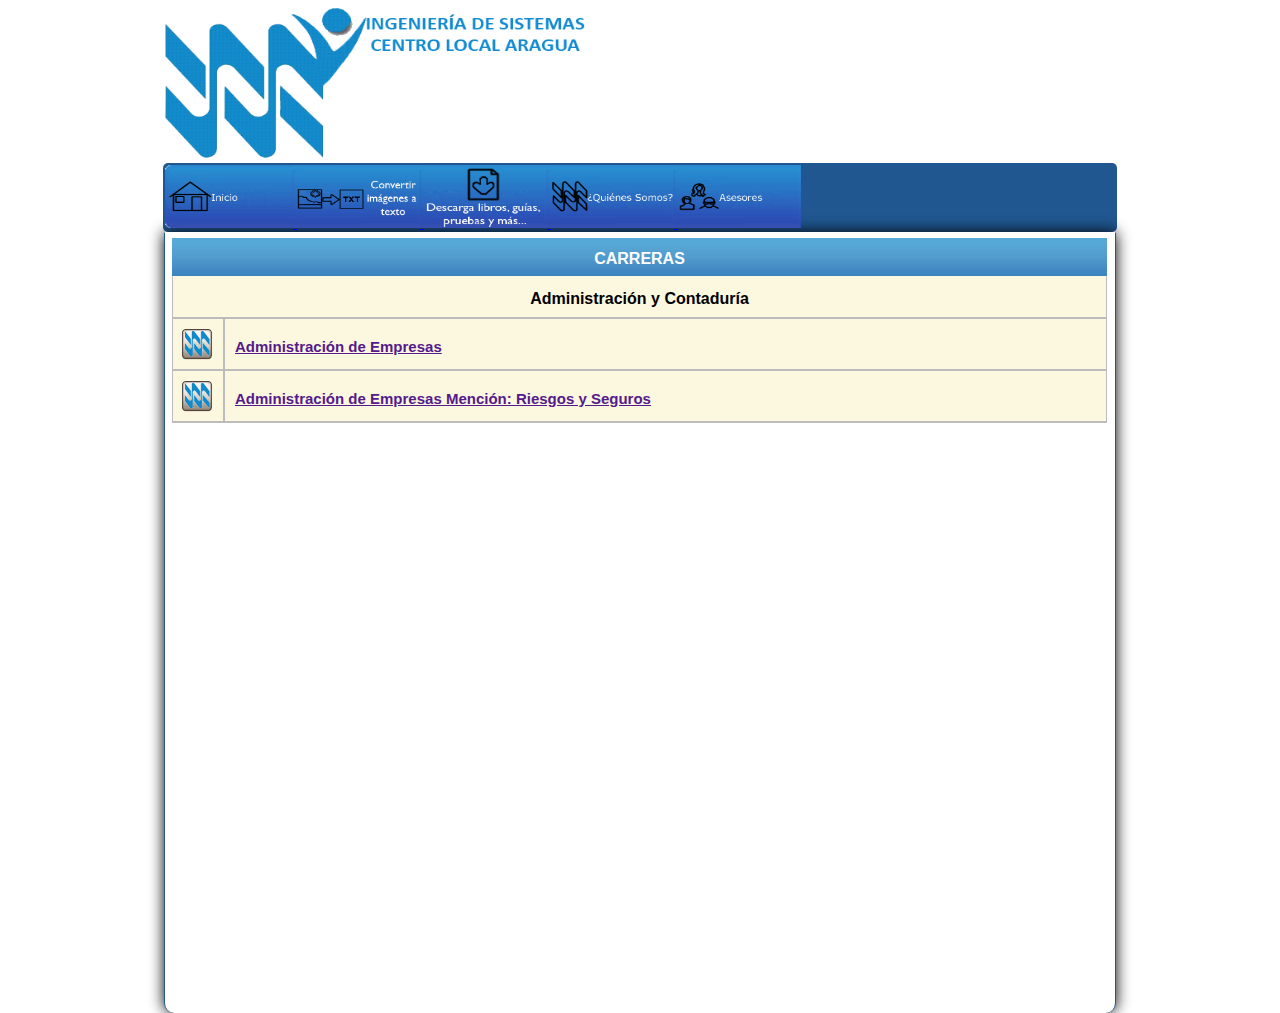
<file: paginas/home_up(2).html>
<!DOCTYPE html>

<link type="text/css" rel="stylesheet" href="../css/template.css" />

<script>
	
	function begin_buttons()
	{
		document.getElementById('home_button').addEventListener('mouseover', change_home, false);
		document.getElementById('home_button').addEventListener('mouseout', restore_home, false);
		
		document.getElementById('who_button').addEventListener('mouseover', change_who, false);
		document.getElementById('who_button').addEventListener('mouseout', restore_who, false);
		
		document.getElementById('advisers_button').addEventListener('mouseover', change_advisers, false);
		document.getElementById('advisers_button').addEventListener('mouseout', restore_advisers, false);
		
		document.getElementById('converter_button').addEventListener('mouseover', change_converter, false);
		document.getElementById('converter_button').addEventListener('mouseout', restore_converter, false);
		
		document.getElementById('download_button').addEventListener('mouseover', change_download, false);
		document.getElementById('download_button').addEventListener('mouseout', restore_download, false);
	}
	
	function change_home()
	{
		document.getElementById('home_button').src="../botones/boton_inicio(2).png";
	}
	function restore_home()
	{
		document.getElementById('home_button').src="../botones/boton_inicio(1).png";
	}
	
	function change_who()
	{
		document.getElementById('who_button').src="../botones/boton_quienes(2).png";
	}
	function restore_who()
	{
		document.getElementById('who_button').src="../botones/boton_quienes(1).png";
	}
	
	function change_advisers()
	{
		document.getElementById('advisers_button').src="../botones/boton_asesores(2).png";
	}
	function restore_advisers()
	{
		document.getElementById('advisers_button').src="../botones/boton_asesores(1).png";
	}
	
	function change_converter()
	{
		document.getElementById('converter_button').src="../botones/boton_convertir(2).png";
	}
	function restore_converter()
	{
		document.getElementById('converter_button').src="../botones/boton_convertir(1).png";
	}
	
	function change_download()
	{
		document.getElementById('download_button').src="../botones/boton_descargas(2).png";
	}
	function restore_download()
	{
		document.getElementById('download_button').src="../botones/boton_descargas(1).png";
	}
</script>

<style type="text/css">
	.parallel .block 
	{
	display:table;
	}
	.parallel .block .block-row 
	{
	display:table-row;
	}
	.parallel .block .block-cell 
	{
	display:table-cell;
	}
	
	.logo_container-cell.logo_container1
	{
	background:green;
	}
	
	#div_logo
	{
    margin:0px auto;
	width: 950px;
	height: 95px;
	margin-bottom: 60px;
	}
	
	#img_logo
	{
    width:420px; 
	height:150px;
	}
	
	#container
	{
	margin:0px auto;
	font-size:1em;
	width: 950px;
	height: 780px; 	
	z-index: 0;
	background: #FFFFFF;
	border-left: 1.5px solid #205791;
	border-right: 1.5px solid #205791;
	border-top: 1px solid white;
	border-radius: 0px 0px 10px 10px;
	-moz-border-radius: 0px 0px 10px 10px;
    -webkit-border-radius: 0px 0px 10px 10px;
	box-shadow: 0px 0px 15px #000;
	margin-top: 0px !important;
	margin-bottom: -10px;
	font-size:1em;
	}
	
	#box_main
	{
	background:url('../imagenes/barra_1.png');
	margin-left:7px; 
	margin-top:4px;
	border-top: 1px solid white;
	height:38px; 
	width:935px;
	}
	
	#title_main
	{
	color: #FFFFFF; 
	font-family: Arial; 
	font-weight: bold; 
	text-align:center; 
	margin-top:12px;
	}
	
	#box_title
    {
	border-bottom: #BDBCBC 2px solid;
	border-right: #BDBCBC 1px solid;
	border-left: #BDBCBC 1px solid;
	border-top: 1px solid #FCF7DF;
	background:#FCF7DF;
	margin-left:7px;
	height:40px;
	width:933px;
	}
	
	#title_text
	{
	font-weight: bold; 
	font-family: Arial;
	text-align:center;
	margin-top:13px;
	}
	
	.parallel
	{
	margin-left:7px;
	}
	
	.block-cell.block_1
	{
	border-bottom: #BDBCBC 2px solid;
    border-right: #BDBCBC 2px solid;
	border-left: #BDBCBC 1px solid;
	background:#FCF7DF;
	height:50px;
	width:50px;
	}
	
	.block-cell.block_2
	{
	border-bottom: #BDBCBC 2px solid;
	border-right: #BDBCBC 1px solid;
	background:#FCF7DF;
	height:50px;
	width:881px;
	}
	
	#logo_una
	{
	width:35px; 
	height:35px; 
	margin-left:7px;
	margin-top:8px;
	margin-bottom:-10px;
    }
	
	#text
	{
	margin-left:10px;
	font-weight: bold; 
	font-family: Arial; 
	font-size: 15px; 
	}
	
	@media screen and (max-width:1024px) and (max-height: 1366px)
	{
	#div_logo
	{
	margin:0px auto;
	width: 100%;
	height: 100%;
	margin-bottom: 0%;
	}
	
	#img_logo
	{
	width:48%;
	height:50%;
	}
	
	#container 
	{
	width:100%;
	height: 100%;
	}
	
	#buttons_up
	{
	width:100%;
	height:100%;
	}
	
	#home_button
	{
	width:20%;
	height:100%;
	}
	
	#converter_button
	{
	width:20%;
	height:100%;
	}
	
	#download_button
	{
	width:20%;
	height:100%;
	}
	
	#who_button
	{
	width:20%;
	height:100%;
	}
	
	#advisers_button
	{
	width:20%;
	height:100%;
	}
	
	#box_main
	{
	background:url('../imagenes/barra_1.png');
	margin-left:0.96%; 
	margin-top:1%;
	margin-bottom:0%;
	border-top: 1px solid white;
	height:100%; 
	width:98%;
	}
	
	#title_main
	{
	color: #FFFFFF; 
	font-family: Arial; 
	font-weight: bold; 
	text-align:center; 
	margin-top:2%;
	margin-bottom:0%;
	padding-bottom:1.6%;
	}
	
	#box_title
    {
	border-bottom: #BDBCBC 2px solid;
	border-right: #BDBCBC 1px solid;
	border-left: #BDBCBC 1px solid;
	border-top: 1px solid #FCF7DF;
	background:#FCF7DF;
	margin-left:0.96%;
	height:100%;
	width:97.67%;
	}
	
	#title_text
	{
	font-weight: bold; 
	font-family: Arial;
	text-align:center;
	margin-top:2%;
	margin-bottom:1.5%;
	}
	
	.parallel
	{
	margin-left:0.96%;
	margin-right:1.1%;
	}
	
	.block-cell.block_1
	{
	border-bottom: #BDBCBC 2px solid;
    border-right: #BDBCBC 2px solid;
	border-left: #BDBCBC 1px solid;
	background:#FCF7DF;
	height:50px;
	width:4.395%;
	}
	
	.block-cell.block_2
	{
	border-bottom: #BDBCBC 2px solid;
	border-right: #BDBCBC 1px solid;
	background:#FCF7DF;
	height:100%;
	width:93.87%;
	margin-right:5%;
	}
	
	#logo_una
	{
	width:87%; 
	height:70%; 
	margin-left:8%;
	margin-top:20%;
	margin-bottom:-31%;
    }
	
	#text
	{
	margin-left:2%;
	font-weight: bold; 
	font-family: Arial; 
	font-size: 100%; 
	}
	}
	
	@media screen and (max-width:768px) and (max-height: 1024px)
	{
	#div_logo
	{
	margin:0px auto;
	width: 100%;
	height: 100%;
	margin-bottom: 0%;
	}
	
	#img_logo
	{
	width:48%;
	height:50%;
	}
	
	#container 
	{
	width:100%;
	height: 100%;
	}
	
	#buttons_up
	{
	width:100%;
	height:100%;
	}
	
	#home_button
	{
	width:20%;
	height:100%;
	}
	
	#converter_button
	{
	width:20%;
	height:100%;
	}
	
	#download_button
	{
	width:20%;
	height:100%;
	}
	
	#who_button
	{
	width:20%;
	height:100%;
	}
	
	#advisers_button
	{
	width:20%;
	height:100%;
	}
	
	#box_main
	{
	background:url('../imagenes/barra_1.png');
	margin-left:0.96%; 
	margin-top:1%;
	margin-bottom:0%;
	border-top: 1px solid white;
	height:100%; 
	width:98%;
	}
	
	#title_main
	{
	color: #FFFFFF; 
	font-family: Arial; 
	font-weight: bold; 
	text-align:center; 
	margin-top:2%;
	margin-bottom:0%;
	padding-bottom:1.6%;
	}
	
	#box_title
    {
	border-bottom: #BDBCBC 2px solid;
	border-right: #BDBCBC 1px solid;
	border-left: #BDBCBC 1px solid;
	border-top: 1px solid #FCF7DF;
	background:#FCF7DF;
	margin-left:0.96%;
	height:100%;
	width:97.67%;
	}
	
	#title_text
	{
	font-weight: bold; 
	font-family: Arial;
	text-align:center;
	margin-top:2%;
	margin-bottom:1.5%;
	}
	
	.parallel
	{
	margin-left:0.96%;
	margin-right:1.1%;
	}
	
	.block-cell.block_1
	{
	border-bottom: #BDBCBC 2px solid;
    border-right: #BDBCBC 2px solid;
	border-left: #BDBCBC 1px solid;
	background:#FCF7DF;
	height:50px;
	width:6%;
	}
	
	.block-cell.block_2
	{
	border-bottom: #BDBCBC 2px solid;
	border-right: #BDBCBC 1px solid;
	background:#FCF7DF;
	height:100%;
	width:93.87%;
	margin-right:6%;
	}
	
	#logo_una
	{
	width:90%; 
	height:71.45%; 
	margin-left:8%;
	margin-top:20%;
	margin-bottom:-34%;
    }
	
	#text
	{
	margin-left:2%;
	font-weight: bold; 
	font-family: Arial; 
	font-size: 100%; 
	}
	}
	
	@media screen and (max-width: 480px) and (max-height: 900px)
	{
	#div_logo
	{
	margin:0px auto;
	width: 100%;
	height: 100%;
	margin-bottom: 0%;
	}
	
	#img_logo
	{
	width:48%;
	height:50%;
	}
	
	#container 
	{
	width:100%;
	height: 100%;
	}
	
	#buttons_up
	{
	width:100%;
	height:100%;
	}
	
	#home_button
	{
	width:20%;
	height:100%;
	}
	
	#converter_button
	{
	width:20%;
	height:100%;
	}
	
	#download_button
	{
	width:20%;
	height:100%;
	}
	
	#who_button
	{
	width:20%;
	height:100%;
	}
	
	#advisers_button
	{
	width:20%;
	height:100%;
	}
	
	#box_main
	{
	background:url('../imagenes/barra_1.png');
	margin-left:0.96%; 
	margin-top:1%;
	margin-bottom:0%;
	border-top: 1px solid white;
	height:100%; 
	width:98%;
	}
	
	#title_main
	{
	color: #FFFFFF; 
	font-family: Arial; 
	font-weight: bold; 
	text-align:center; 
	margin-top:2%;
	margin-bottom:0%;
	padding-bottom:1.6%;
	}
	
	#box_title
    {
	border-bottom: #BDBCBC 2px solid;
	border-right: #BDBCBC 1px solid;
	border-left: #BDBCBC 1px solid;
	border-top: 1px solid #FCF7DF;
	background:#FCF7DF;
	margin-left:0.96%;
	height:100%;
	width:97.2%;
	}
	
	#title_text
	{
	font-weight: bold; 
	font-family: Arial;
	text-align:center;
	margin-top:2%;
	margin-bottom:1.5%;
	}
	
	.parallel
	{
	margin-left:0.96%;
	margin-right:1.1%;
	}
	
	.block-cell.block_1
	{
	border-bottom: #BDBCBC 2px solid;
    border-right: #BDBCBC 2px solid;
	border-left: #BDBCBC 1px solid;
	background:#FCF7DF;
	height:50px;
	width:10%;
	}
	
	.block-cell.block_2
	{
	border-bottom: #BDBCBC 2px solid;
	border-right: #BDBCBC 1px solid;
	background:#FCF7DF;
	height:100%;
	width:90%;
	margin-right:5%;
	}
	
	#logo_una
	{
	width:95%; 
	height:80%; 
	margin-left:4%;
	margin-top:15%;
	margin-bottom:-40%;
    }
	
	#text
	{
	margin-left:2%;
	font-weight: bold; 
	font-family: Arial; 
	font-size: 40%;
	}
	}
</style>

<html lang="es">
	<head>
		<meta charset="utf-8"/>
		<meta name="title" content="Materias">
        <meta name="description" content="Pagina del Sistema SWROCI">
		<meta name="viewport" content="width=device-width, initial-scale=1.0">
		<title>Materias</title>
	</head>
	
	<body onload="begin_buttons()">
		<div id="div_logo">
			<img id='img_logo' src="../imagenes/logo_una.png"/>
		</div>
		<div id="buttons_up">
			<a href='../index.html'>
				<img id="home_button" src="../botones/boton_inicio(1).png"  width="128" height="63"  />
			</a>
			<a href='convertir.html' style="margin-left:-5px">
				<img id="converter_button" src="../botones/boton_convertir(1).png"  width="128" height="63"  />
			</a>
			<a href='convertir.html' style="margin-left:-5px">
				<img id="download_button" src="../botones/boton_descargas(1).png"  width="128" height="63"  />
			</a>
			<a href='quienes.html' style="margin-left:-5px">
				<img id="who_button" src="../botones/boton_quienes(1).png"  width="128" height="63"  />
			</a>
			<a href='asesores.html' style="margin-left:-5px">
				<img id="advisers_button" src="../botones/boton_asesores(1).png"  width="128" height="63"  />
			</a>
		</div>
		<div id="container">
			<div id="box_main">
				<div id="title_main">
					CARRERAS
				</div>
			</div>
			<div id='box_title'> 
				<div id="title_text">
					Administración y Contaduría
				</div>
			</div>
			<div class="parallel">
				<div class="block">
					<div class="block-row">
						<div class="block-cell block_1">
							<img id='logo_una' src="../botones/una_logo_enano.png"/>
						</div>
						<div class="block-cell block_2">
							<a id='text' href="">
								Administración de Empresas
							</a>
						</div>
					</div>
				</div>
			</div>
			<div class="parallel">
				<div class="block">
					<div class="block-row">
						<div class="block-cell block_1">
							<img id='logo_una' src="../botones/una_logo_enano.png"/>
						</div>
						<div class="block-cell block_2">
							<a id='text' href="">
								Administración de Empresas Mención: Riesgos y Seguros
							</a>
						</div>
					</div>
				</div>
			</div>
		</div>
	</body>
</html>
</file>
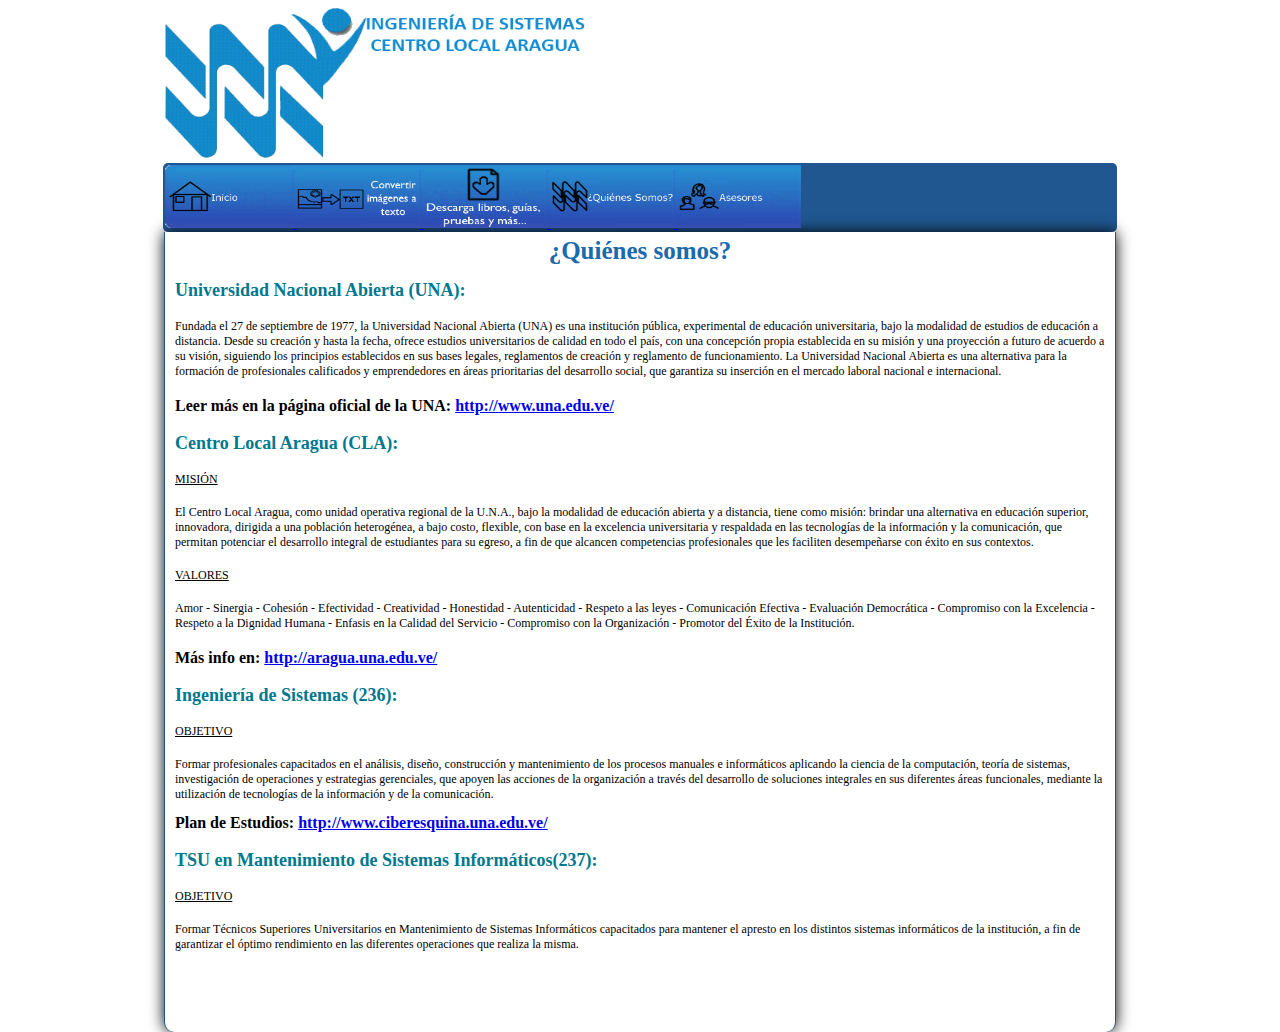
<file: paginas/quienes.html>
<!DOCTYPE html>

<link type="text/css" rel="stylesheet" href="../css/template.css" />

<script>
	
	function begin_buttons()
	{
		document.getElementById('home_button').addEventListener('mouseover', change_home, false);
		document.getElementById('home_button').addEventListener('mouseout', restore_home, false);
		
		document.getElementById('who_button').addEventListener('mouseover', change_who, false);
		document.getElementById('who_button').addEventListener('mouseout', restore_who, false);
		
		document.getElementById('advisers_button').addEventListener('mouseover', change_advisers, false);
		document.getElementById('advisers_button').addEventListener('mouseout', restore_advisers, false);
		
		document.getElementById('converter_button').addEventListener('mouseover', change_converter, false);
		document.getElementById('converter_button').addEventListener('mouseout', restore_converter, false);
		
		document.getElementById('download_button').addEventListener('mouseover', change_download, false);
		document.getElementById('download_button').addEventListener('mouseout', restore_download, false);
	}
	
	function change_home()
	{
		document.getElementById('home_button').src="../botones/boton_inicio(2).png";
	}
	function restore_home()
	{
		document.getElementById('home_button').src="../botones/boton_inicio(1).png";
	}
	
	function change_who()
	{
		document.getElementById('who_button').src="../botones/boton_quienes(2).png";
	}
	function restore_who()
	{
		document.getElementById('who_button').src="../botones/boton_quienes(1).png";
	}
	
	function change_advisers()
	{
		document.getElementById('advisers_button').src="../botones/boton_asesores(2).png";
	}
	function restore_advisers()
	{
		document.getElementById('advisers_button').src="../botones/boton_asesores(1).png";
	}
	
	function change_converter()
	{
		document.getElementById('converter_button').src="../botones/boton_convertir(2).png";
	}
	function restore_converter()
	{
		document.getElementById('converter_button').src="../botones/boton_convertir(1).png";
	}
	
	function change_download()
	{
		document.getElementById('download_button').src="../botones/boton_descargas(2).png";
	}
	function restore_download()
	{
		document.getElementById('download_button').src="../botones/boton_descargas(1).png";
	}
		
</script>

<style type="text/css">
	
	#div_logo
	{
    margin:0px auto;
	width: 950px;
	height: 95px;
	margin-bottom: 60px;
	}
	
	#img_logo
	{
    width:420px; 
	height:150px;
	}
	
	#container
	{
	margin:0px auto;
	font-size:1em;
	width: 950px;
	height: 800px; 	
	z-index: 0;
	background: #FFFFFF;
	border-left: 1.5px solid #205791;
	border-right: 1.5px solid #205791;
	border-radius: 0px 0px 10px 10px;
	-moz-border-radius: 0px 0px 10px 10px;
    -webkit-border-radius: 0px 0px 10px 10px;
	box-shadow: 0px 0px 15px #000;
	margin-top: 0px !important;
	margin-bottom: -10px;
	font-size:1em;
	}
	
	#overall_text
    {
	margin-left:10px;
	margin-right:10px;
	margin-top: 0px;
	margin-bottom: 0;
	}
	
	@media screen and (max-width:1024px) and (max-height: 1366px)
	{
	#div_logo
	{
	margin:0px auto;
	width: 100%;
	height: 100%;
	margin-bottom: 0%;
	}
	
	#img_logo
	{
	width:48%;
	height:40%;
	}
	
	#container 
	{
	width:100%;
	height: 100%;
	}
	
	#buttons_up
	{
	width:100%;
	height:100%;
	}
	
	#home_button
	{
	width:20%;
	height:100%;
	}
	
	#converter_button
	{
	width:20%;
	height:100%;
	}
	
	#download_button
	{
	width:20%;
	height:100%;
	}
	
	#who_button
	{
	width:20%;
	height:100%;
	}
	
	#advisers_button
	{
	width:20%;
	height:100%;
	}
	}
	
	@media screen and (max-width:768px) and (max-height: 1024px)
	{
	#div_logo
	{
	margin:0px auto;
	width: 100%;
	height: 100%;
	margin-bottom: 0%;
	}
	
	#img_logo
	{
	width:48%;
	height:40%;
	}
	
	#container 
	{
	width:100%;
	height: 100%;
	}
	
	#buttons_up
	{
	width:100%;
	height:100%;
	}
	
	#home_button
	{
	width:20%;
	height:100%;
	}
	
	#converter_button
	{
	width:20%;
	height:100%;
	}
	
	#download_button
	{
	width:20%;
	height:100%;
	}
	
	#who_button
	{
	width:20%;
	height:100%;
	}
	
	#advisers_button
	{
	width:20%;
	height:100%;
	}
	}
	
	@media screen and (max-width: 480px) and (max-height: 900px)
	{
	#div_logo
	{
	margin:0px auto;
	width: 100%;
	height: 100%;
	margin-bottom: 0%;
	}
	
	#img_logo
	{
	width:48%;
	height:50%;
	}
	
	#container 
	{
	width:100%;
	height: 100%;
	}
	
	#buttons_up
	{
	width:100%;
	height:100%;
	}
	
	#home_button
	{
	width:20%;
	height:100%;
	}
	
	#converter_button
	{
	width:20%;
	height:100%;
	}
	
	#download_button
	{
	width:20%;
	height:100%;
	}
	
	#who_button
	{
	width:20%;
	height:100%;
	}
	
	#advisers_button
	{
	width:20%;
	height:100%;
	}
	}
</style>

<html lang="es">
	<head>
		<meta charset="utf-8"/>
		<meta name="title" content="¿Quiénes Somos?">
        <meta name="description" content="Pagina del Sistema SWROCI">
		<meta name="viewport" content="width=device-width, initial-scale=1.0">
		<title>¿Quiénes Somos?</title>
	</head>
	
	<body onload="begin_buttons()">
		<div id="div_logo">
			<img id='img_logo' src="../imagenes/logo_una.png"/>
		</div>
		<div id="buttons_up">
			<a href='../index.html'>
				<img id="home_button" src="../botones/boton_inicio(1).png"  width="128" height="63"  />
			</a>
			<a href='convertir.html' style="margin-left:-5px">
				<img id="converter_button" src="../botones/boton_convertir(1).png"  width="128" height="63"  />
			</a>
			<a href='materias.html' style="margin-left:-5px">
				<img id="download_button" src="../botones/boton_descargas(1).png"  width="128" height="63"  />
			</a>
			<a href='quienes.html' style="margin-left:-5px">
				<img id="who_button" src="../botones/boton_quienes(1).png"  width="128" height="63"  />
			</a>
			<a href='asesores.html' style="margin-left:-5px">
				<img id="advisers_button" src="../botones/boton_asesores(1).png"  width="128" height="63"  />
			</a>
		</div>
		
		<div id="container">
			<div id="overall_text">
				<div align="center" style="color:#1A6BAB; font-family: Calibri; font-size: 25px; font-weight: bold; top: 5px; position: relative; margin-bottom: 20px;">
					¿Quiénes somos?
				</div>
				<div style="color: #00788f; font-family: Calibri; font-size: 18px; font-weight: bold;">
					Universidad Nacional Abierta (UNA):
				</div>
				<br/>
				<div style="font-family: verdana; font-size: 12px;">
					Fundada el 27 de septiembre de 1977, la Universidad Nacional Abierta (UNA) es una instituci&oacute;n p&uacute;blica, experimental de  educaci&oacute;n   universitaria, bajo la modalidad de estudios de educaci&oacute;n a distancia.   Desde su creaci&oacute;n y hasta la fecha, ofrece estudios universitarios de   calidad en todo el pa&iacute;s, con una concepci&oacute;n propia establecida en su   misi&oacute;n y una proyecci&oacute;n a futuro de acuerdo a su visi&oacute;n, siguiendo los   principios establecidos en sus bases legales, reglamentos de creaci&oacute;n y   reglamento de funcionamiento. La Universidad Nacional Abierta es una   alternativa para la formaci&oacute;n de profesionales calificados y   emprendedores en &aacute;reas prioritarias del desarrollo social, que garantiza   su inserci&oacute;n en el mercado laboral nacional e internacional.
				</div>
				<br/>
				<div>
					<strong>
						Leer m&aacute;s en la p&aacute;gina oficial de la UNA: 
						<a href="http://www.una.edu.ve/" class="Estilo25">
							http://www.una.edu.ve/ 
						</a>
					</strong>
				</div>
				<br/>
				<div style="color: #00788f; font-family: Calibri; font-size: 18px; font-weight: bold;">
					Centro Local Aragua (CLA):
				</div>
				<br/>
				<div style="font-size: 12px; font-family: Verdana;">
					<u>MISI&Oacute;N</u>
				</div>
				<br/>
				<div style="font-family: verdana; font-size: 12px;">
					El Centro Local Aragua, como unidad operativa regional de la U.N.A., bajo la modalidad de educaci&oacute;n abierta y a distancia, tiene como misi&oacute;n: brindar una alternativa en educaci&oacute;n superior, innovadora, dirigida a una poblaci&oacute;n heterog&eacute;nea, a bajo costo, flexible, con base en la excelencia universitaria y respaldada en las tecnolog&iacute;as de la informaci&oacute;n y la comunicaci&oacute;n, que permitan potenciar el desarrollo integral de estudiantes para su egreso, a fin de que alcancen competencias profesionales que les faciliten desempe&ntilde;arse con &eacute;xito en sus contextos.
				</div>
				<br/>
				<div style="font-size: 12px; font-family: verdana;">
					<u>VALORES</u>
				</div>
				<br/>
				<div style="font-family: verdana; font-size: 12px;">
					Amor - Sinergia - Cohesi&oacute;n - Efectividad - Creatividad - Honestidad - Autenticidad - Respeto a las leyes - Comunicaci&oacute;n Efectiva - Evaluaci&oacute;n Democr&aacute;tica - Compromiso con la Excelencia - Respeto a la Dignidad Humana - Enfasis en la Calidad del Servicio - Compromiso con la Organizaci&oacute;n - Promotor del &Eacute;xito de la Instituci&oacute;n.
				</div>
				<br/>
				<div>
					<strong>
						M&aacute;s info en: 
						<a href="http://aragua.una.edu.ve/">
							http://aragua.una.edu.ve/
						</a>
					</strong>
				</div>
				<br/>
				<div style="color: #00788f; font-family: Calibri; font-size: 18px; font-weight: bold;">
					Ingeniería de Sistemas (236):
				</div>
				<br/>
				<div style="font-size: 12px; font-family: verdana;">
					<u>OBJETIVO</u>
				</div>
				<br/>
				<div style="font-family: verdana; font-size: 12px;">
				Formar profesionales capacitados en el an&aacute;lisis, dise&ntilde;o, construcci&oacute;n y mantenimiento de los procesos manuales e inform&aacute;ticos aplicando la ciencia de la computaci&oacute;n, teor&iacute;a de sistemas, investigaci&oacute;n de operaciones y estrategias gerenciales, que apoyen las acciones de la organizaci&oacute;n a trav&eacute;s del desarrollo de soluciones integrales en sus diferentes &aacute;reas funcionales, mediante la utilizaci&oacute;n de tecnolog&iacute;as de la informaci&oacute;n y de la comunicaci&oacute;n.<br /></p>
			</div>
			<div>
				<strong>
					Plan de Estudios: <a href="http://www.ciberesquina.una.edu.ve/evaluacion/"> http://www.ciberesquina.una.edu.ve/</a>
				</strong>
			</div>
			<br/>
			<div style="color: #00788f; font-family: Calibri; font-size: 18px; font-weight: bold;">
				TSU en Mantenimiento de Sistemas Informáticos(237):
			</div>
			<br/>
			
			<div style="font-size: 12px; font-family: verdana;">
				<u>OBJETIVO</u>
			</div>
			<br/>
			<div style="font-family: verdana; font-size: 12px;">
				Formar T&eacute;cnicos Superiores Universitarios en Mantenimiento de Sistemas Inform&aacute;ticos capacitados para mantener el apresto en los distintos sistemas inform&aacute;ticos de la instituci&oacute;n, a fin de garantizar el &oacute;ptimo rendimiento en las diferentes operaciones que realiza la misma. 
			</div>	
			<div>
				<br>
			</div>	
		</div>
	</div>
</body>
</html>
</file>
<file: css/template.css>
@charset "UTF-8";


#buttons_up
{
    margin:0px auto;
	font-size:1em;
	width: 950px;
	height: 65px;
	padding: 2px;
	color: white;
	border-radius: 5px;
    -webkit-border-radius: 5px;
	background: #205791 !important;
}

#buttons_down
{
    margin:0px auto;
	font-size:1em;
	width: 950px;
	height: 48px;
	padding: 2px;
	color: white;
	border-radius: 5px;
    -webkit-border-radius: 5px;
	background: #228B22 !important;
	margin-top: 0px;
	margin-bottom: 0px;
}

#logo
{
    margin:0px auto;
	font-size:1em;
	width: 950px;
	height: 48px;
	padding: 2px;
    margin-top: 0px;
	margin-bottom: 0px;
}
</file>
